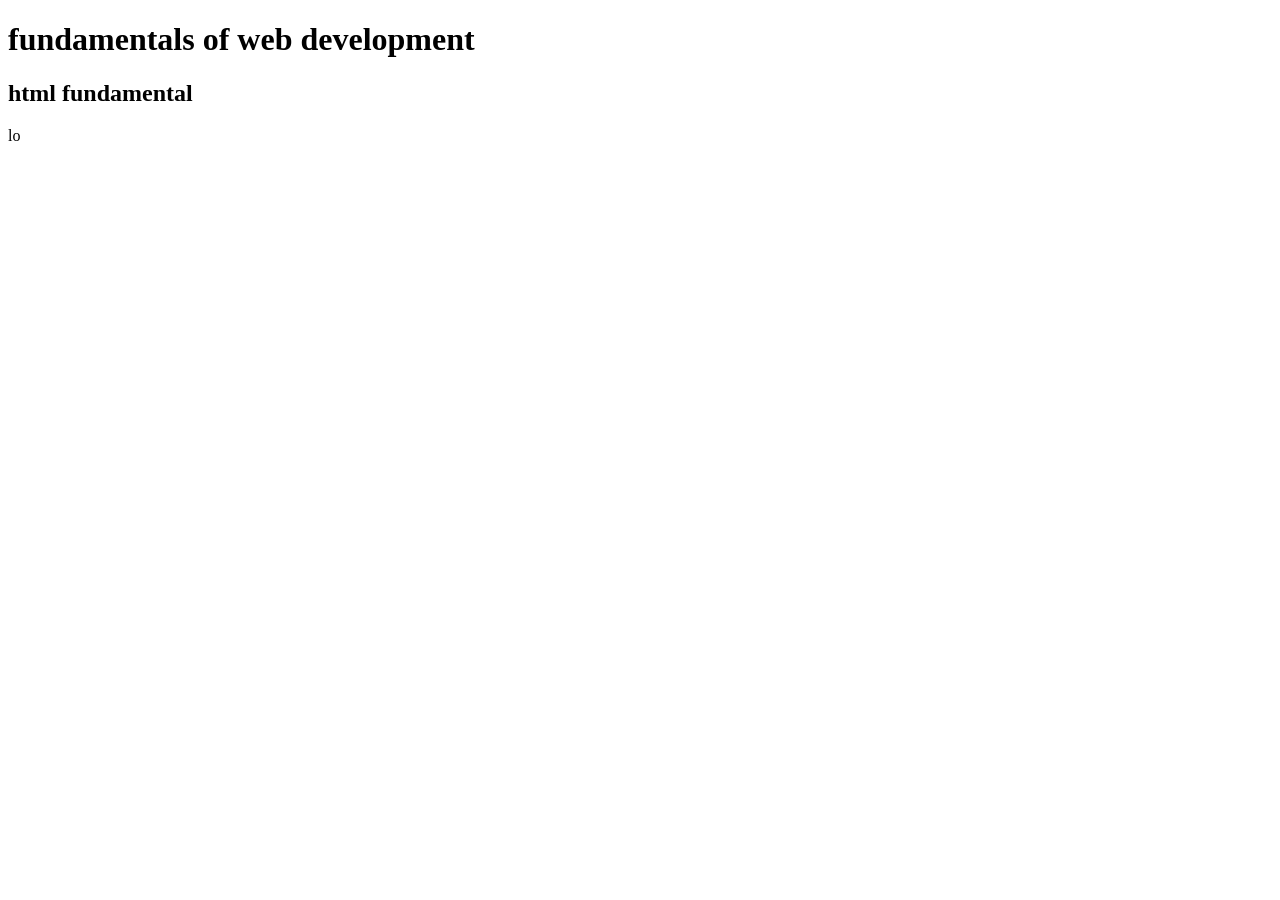
<file: index.html>
<!DOCTYPE html>
<html lang="en">
<head>
    <meta charset="UTF-8">
    <meta name="viewport" content="width=device-width, initial-scale=1.0">
    <title>wed development fundamentals</title>
</head>
<body>
    <h1>fundamentals of web development</h1>

    <h2>html fundamental</h2>
    <p>lo</p>
</body>
</html>
</file>
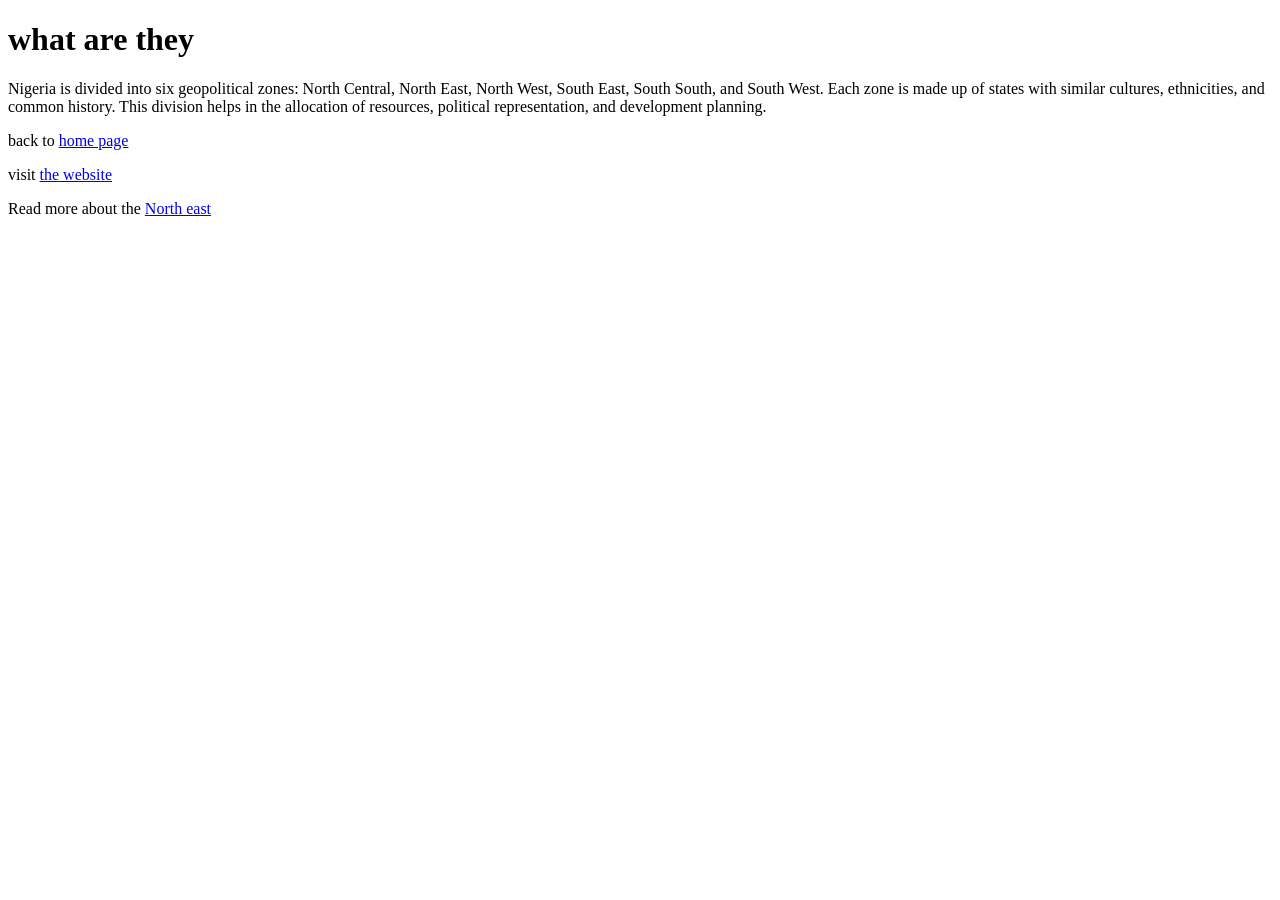
<file: about second.html>
<!DOCTYPE html>
<html lang="en">
<head>
  <meta charset="UTF-8">
  <meta name="viewport" content="width=device-width, initial-scale=1.0">
  <title>About 6 geopolitical zone</title>
</head>
<body>

  <h1>what are they</h1>

  <p>Nigeria is divided into six geopolitical zones: North Central, North East, North West, South East, South South, 
    and South West. Each zone is made up of states with similar cultures, ethnicities, and common history. 
    This division helps in the allocation of resources, political representation, and development planning.</p>
    <p>back to <a href="./second.html">home page</a></p>

    <p>visit <a href="https://en.wikipedia.org/" target="_blank" rel="noopener">the website</a></p>

    <p>Read more about the <a href="./second.html#NE">North east</a></p>
</body>
</html>
</file>
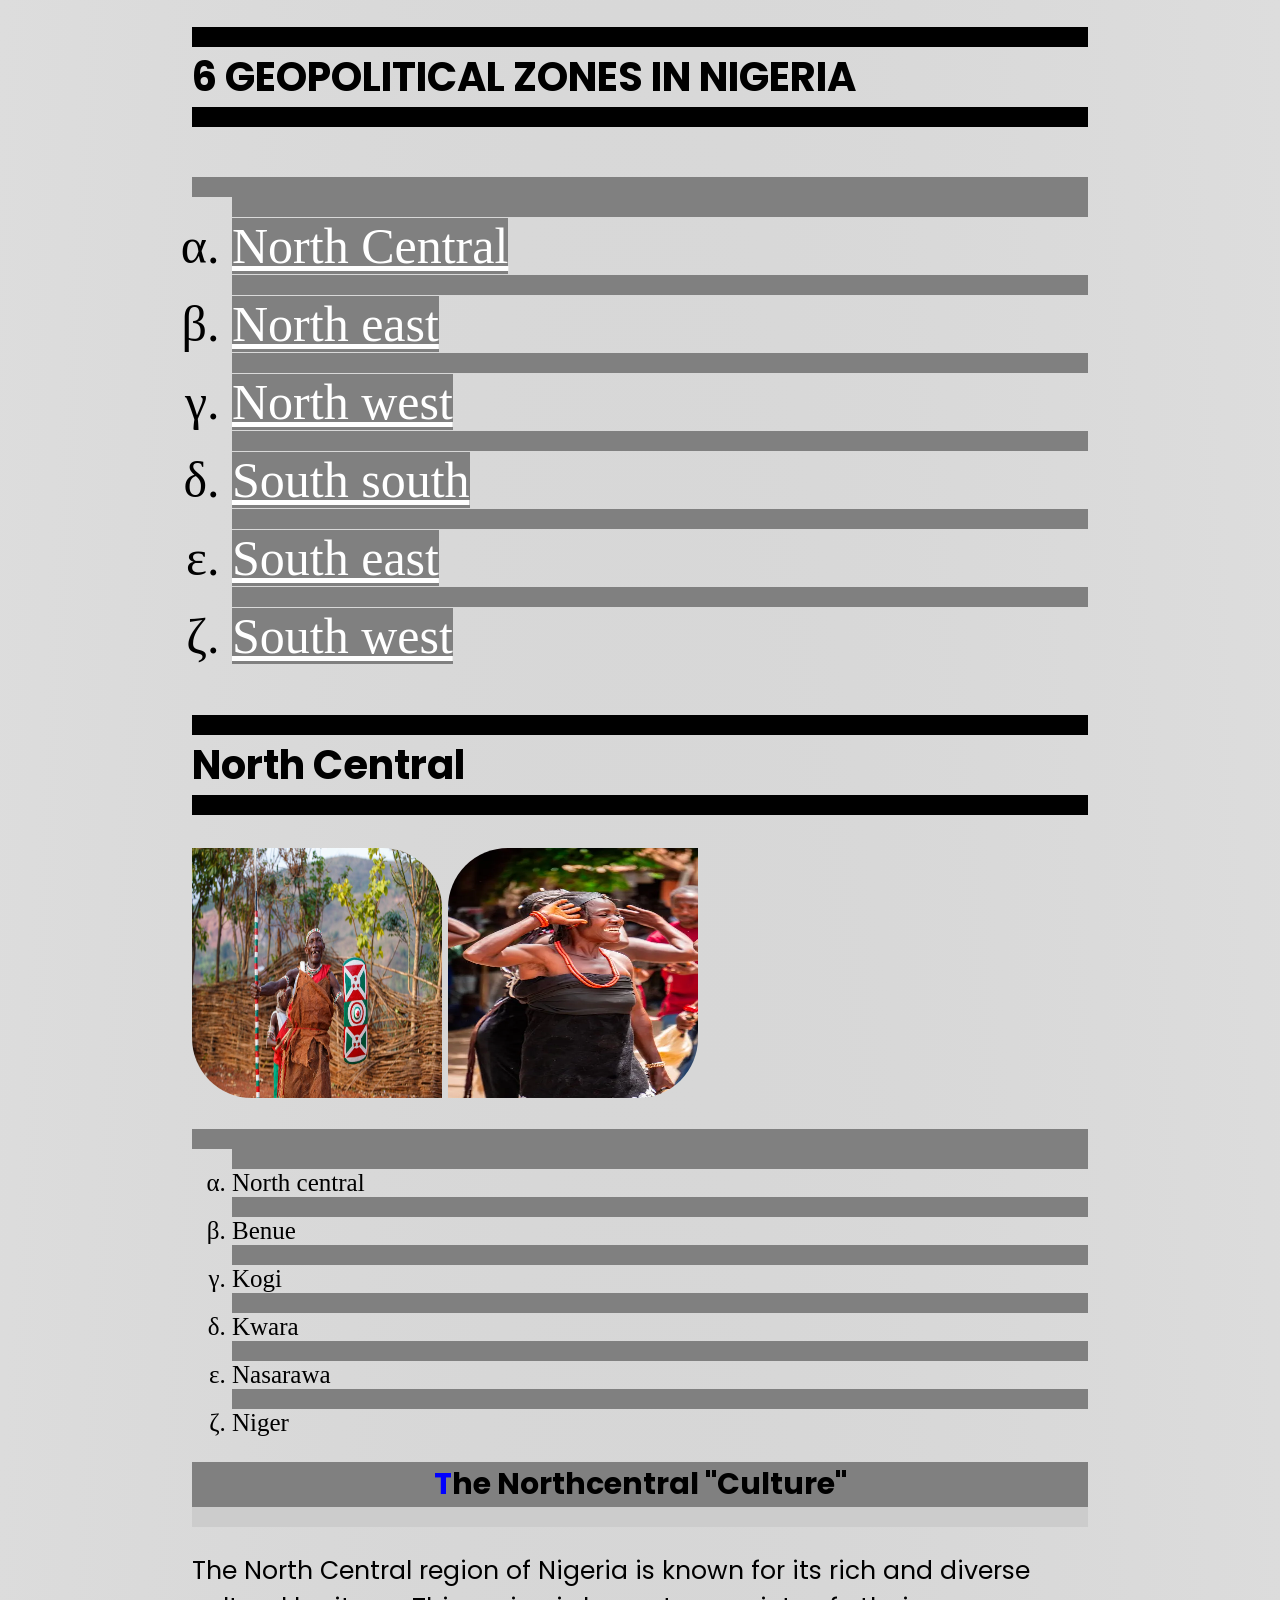
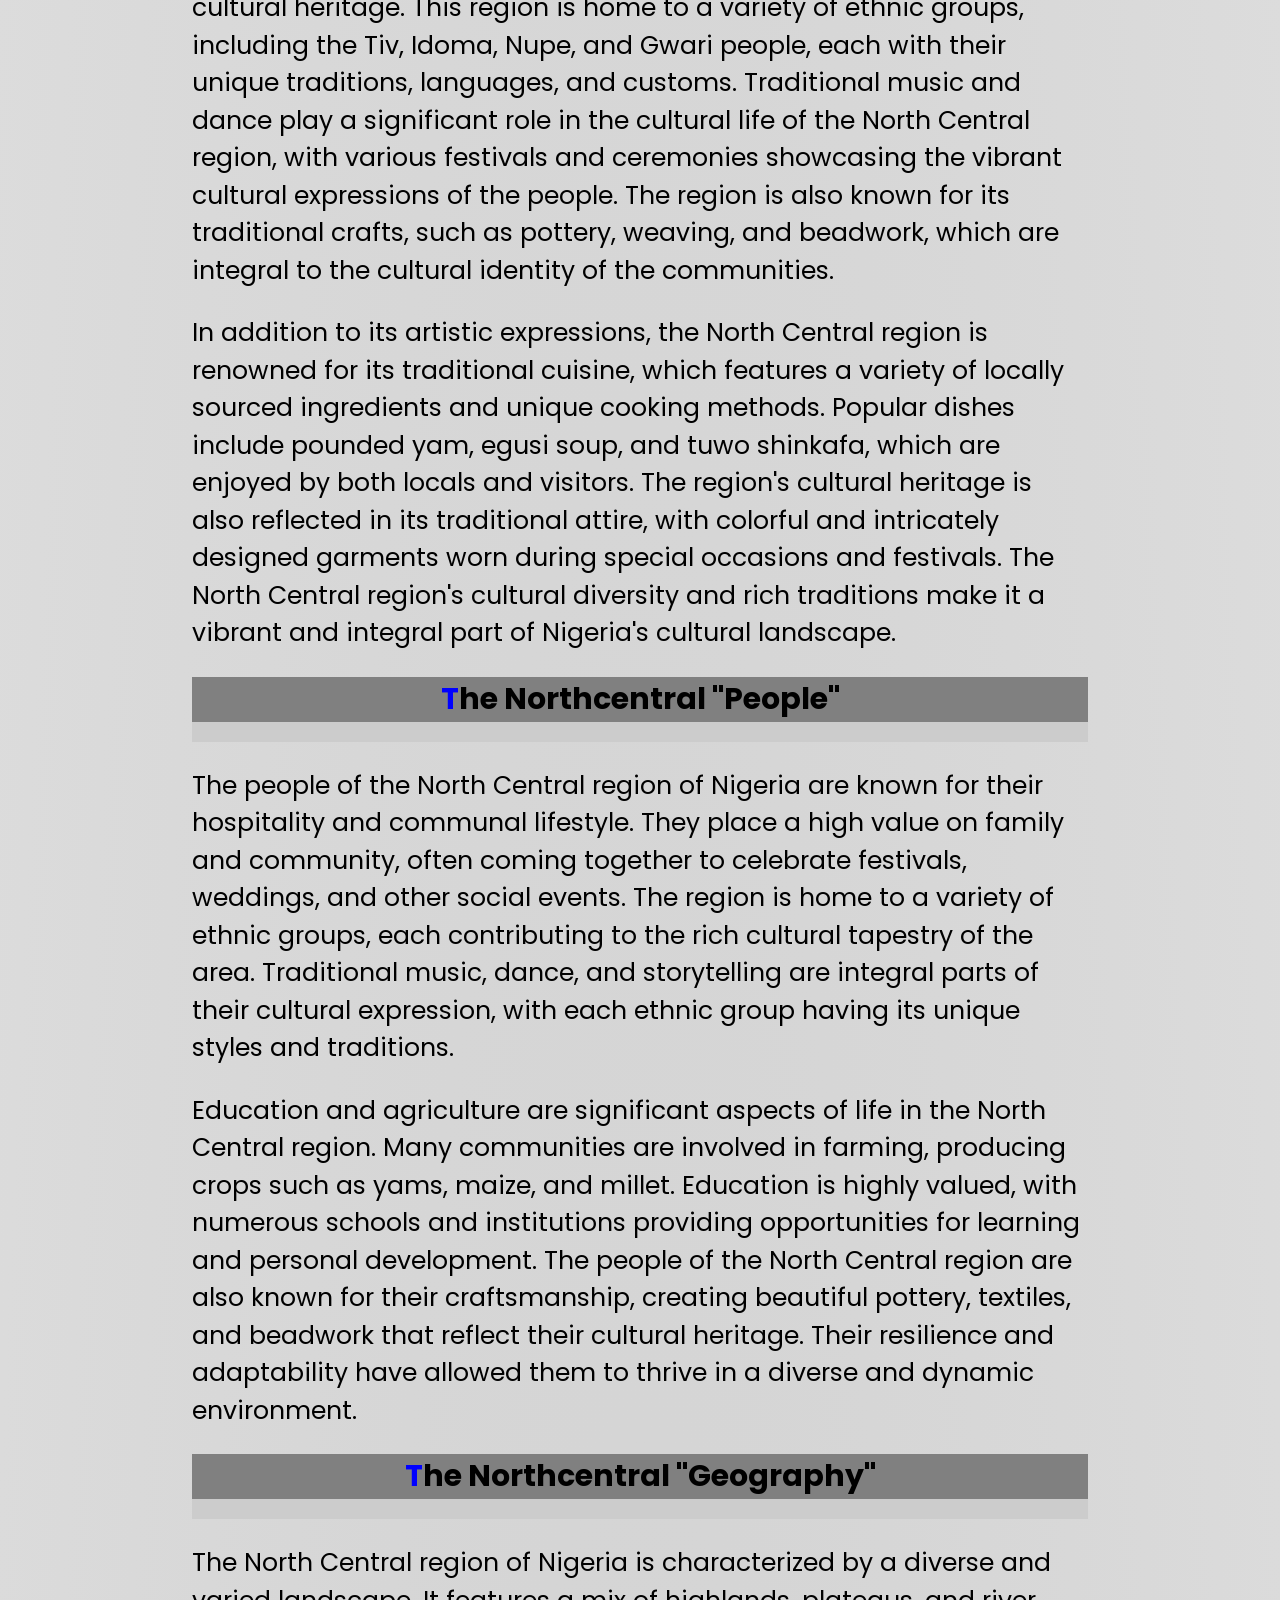
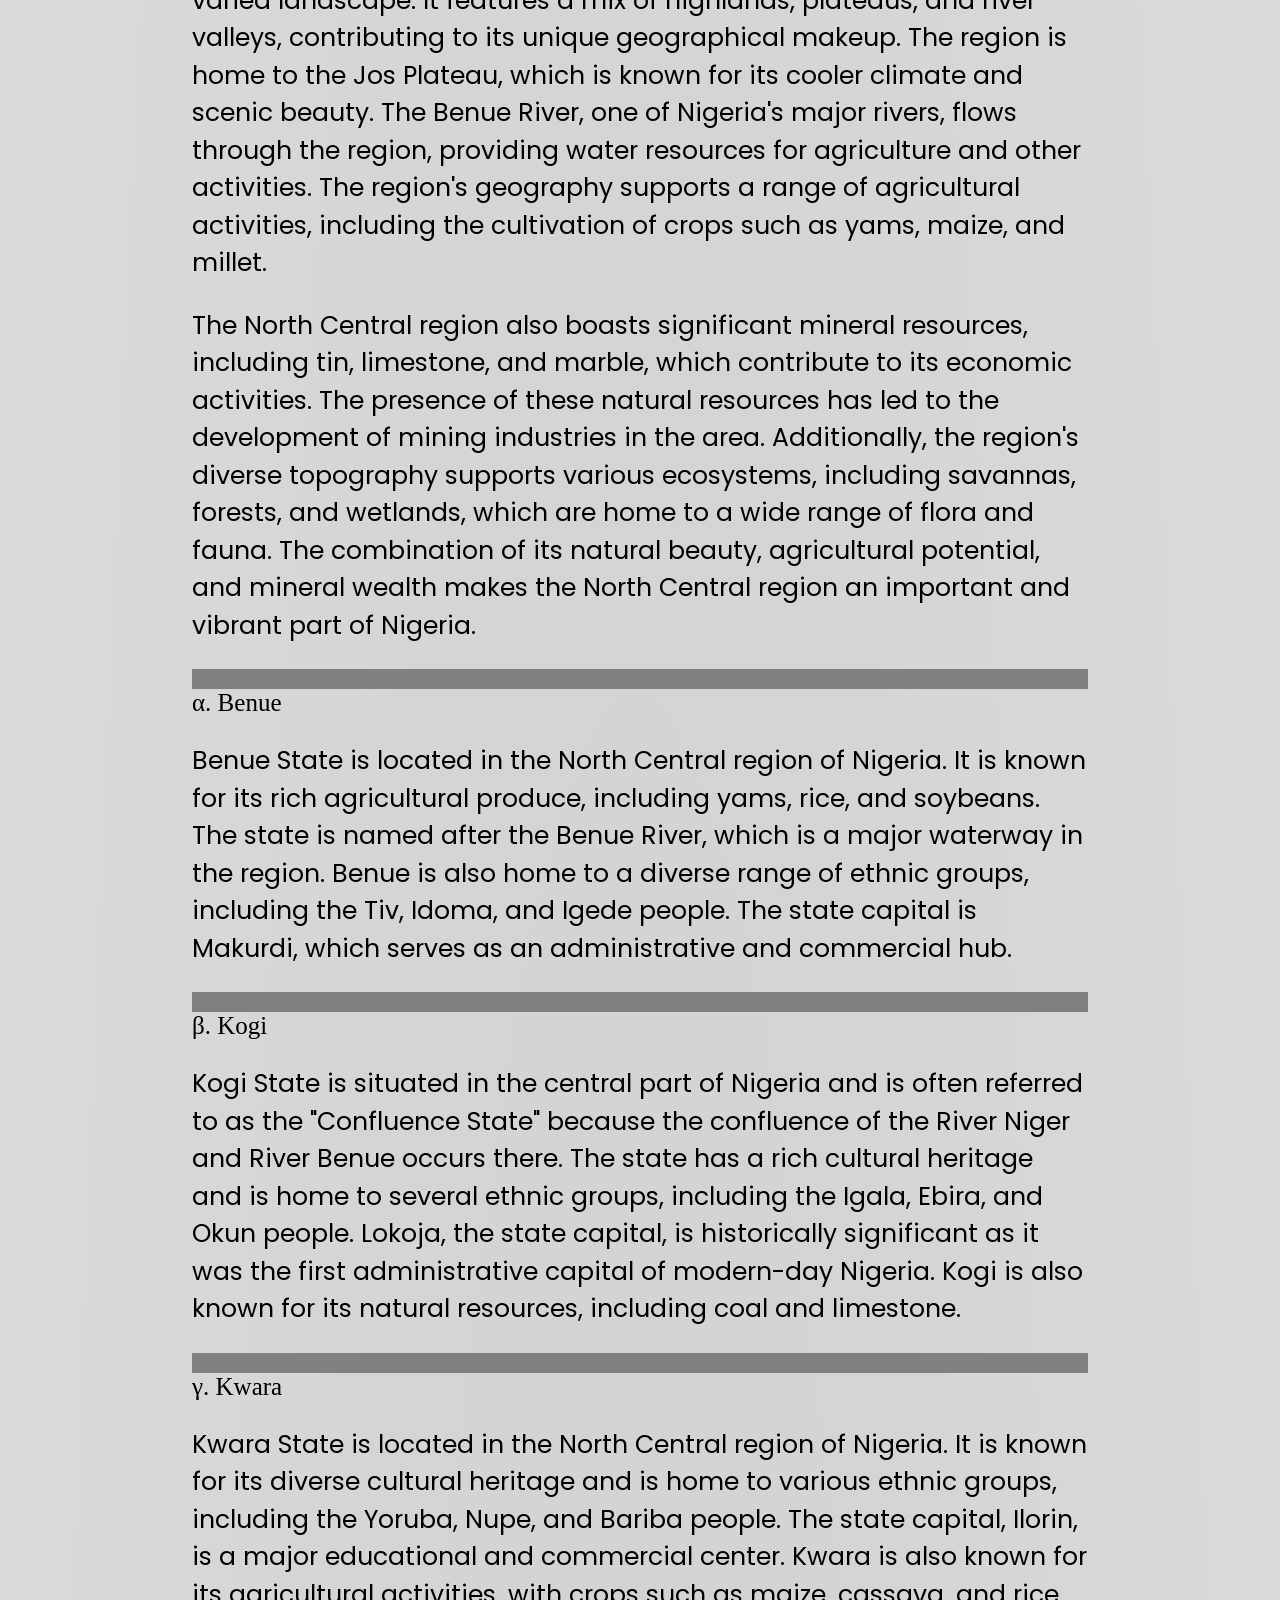
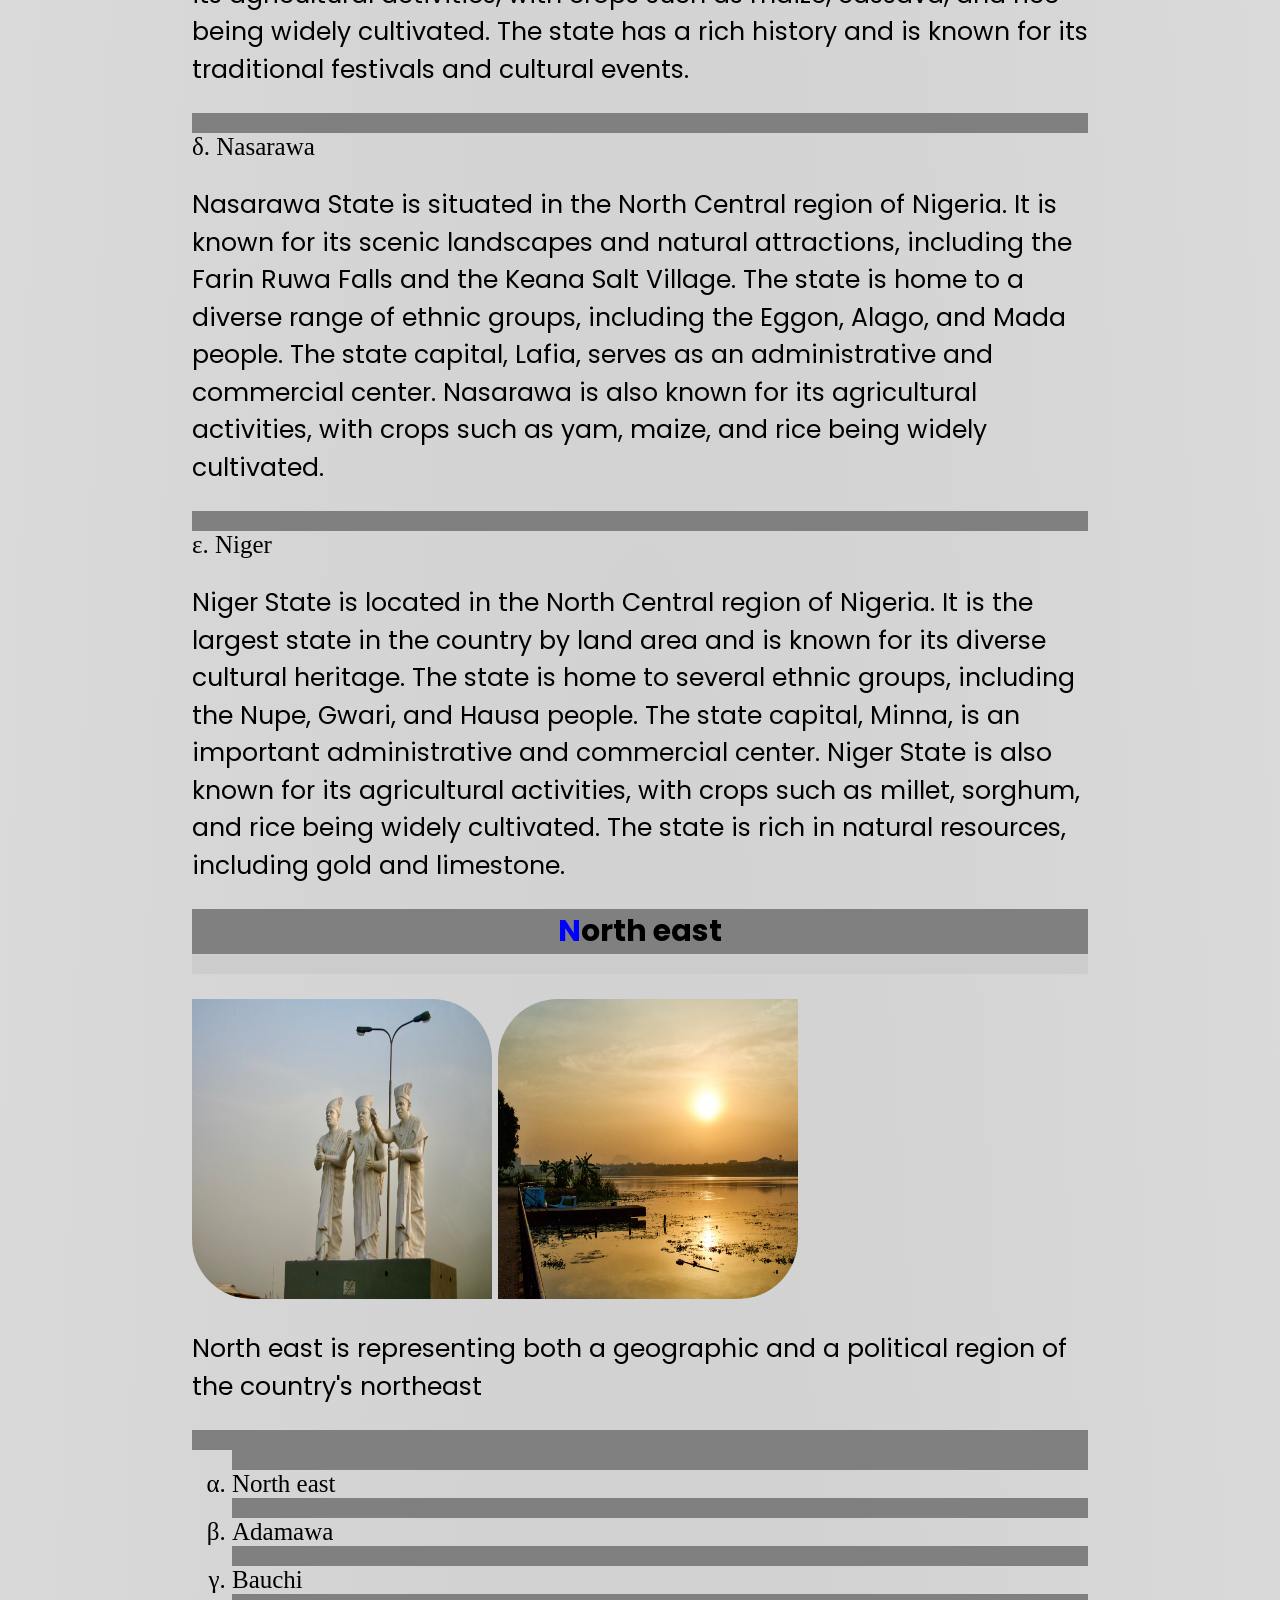
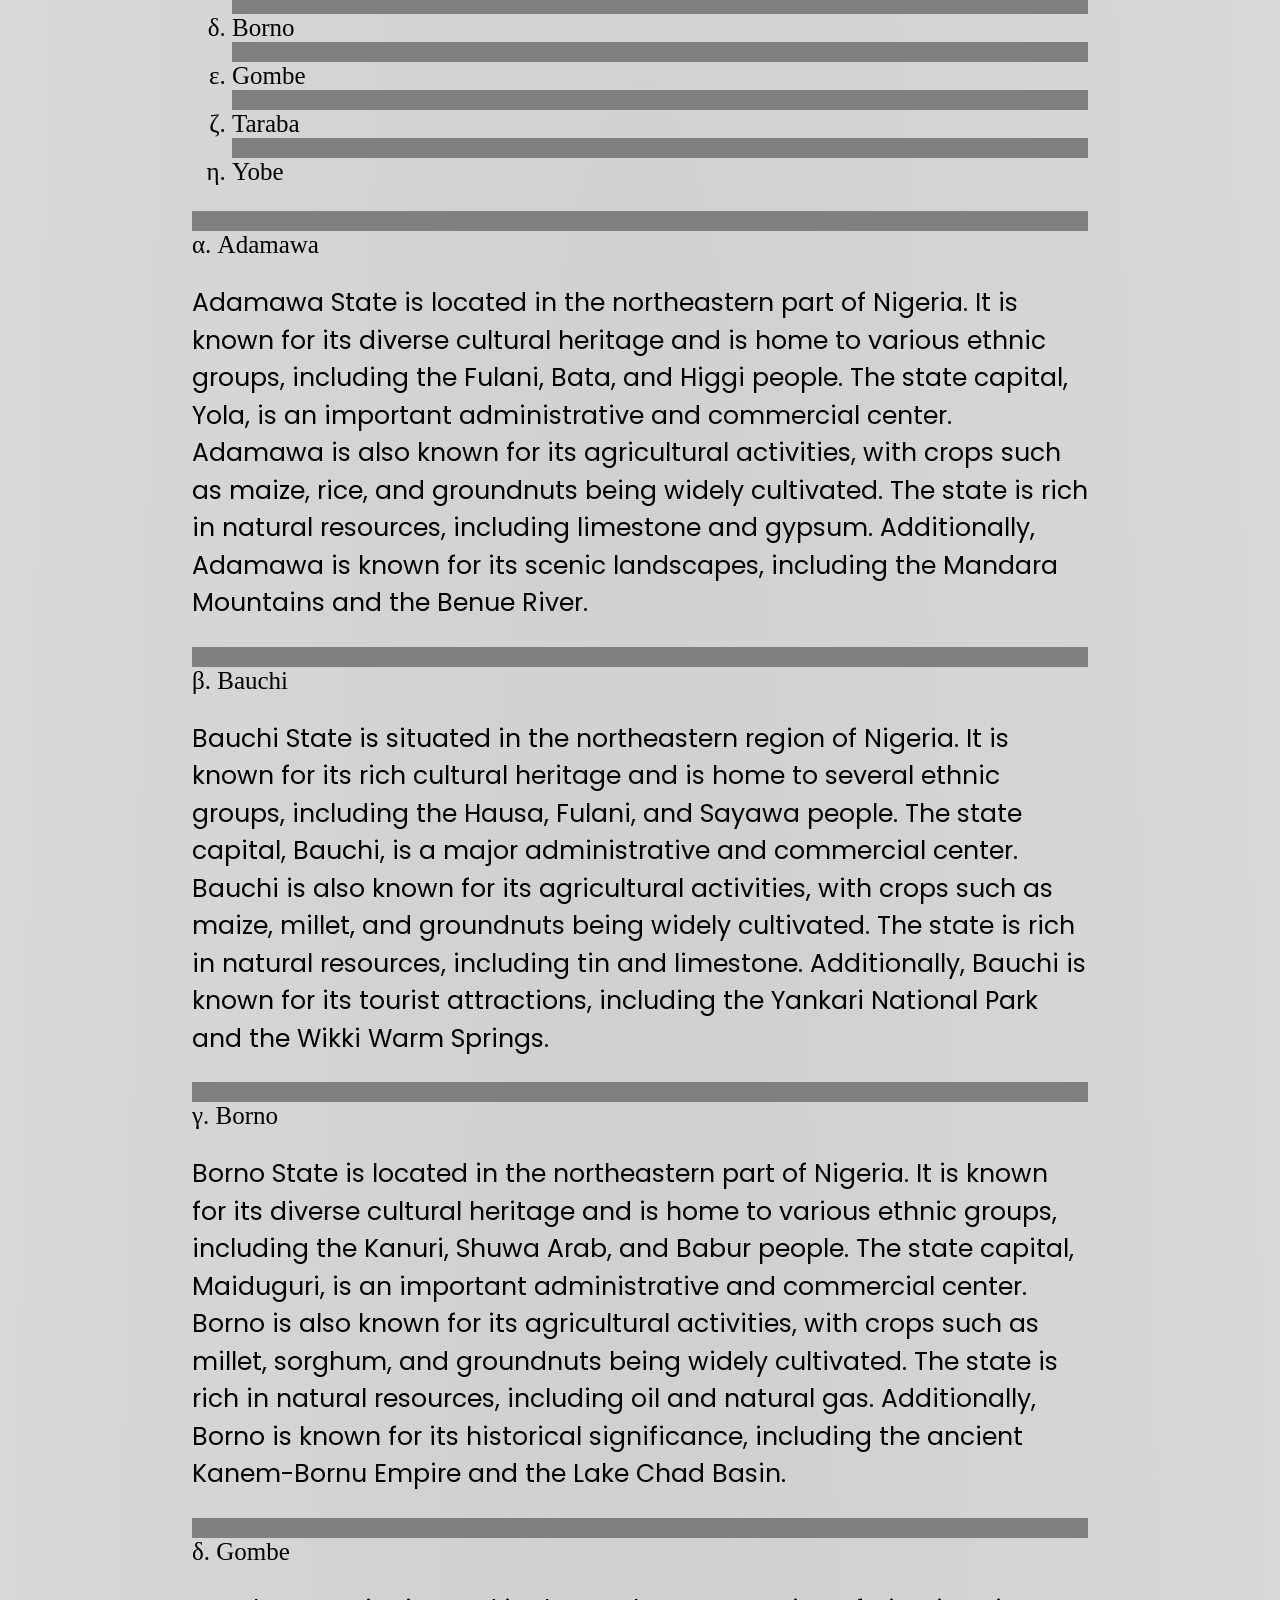
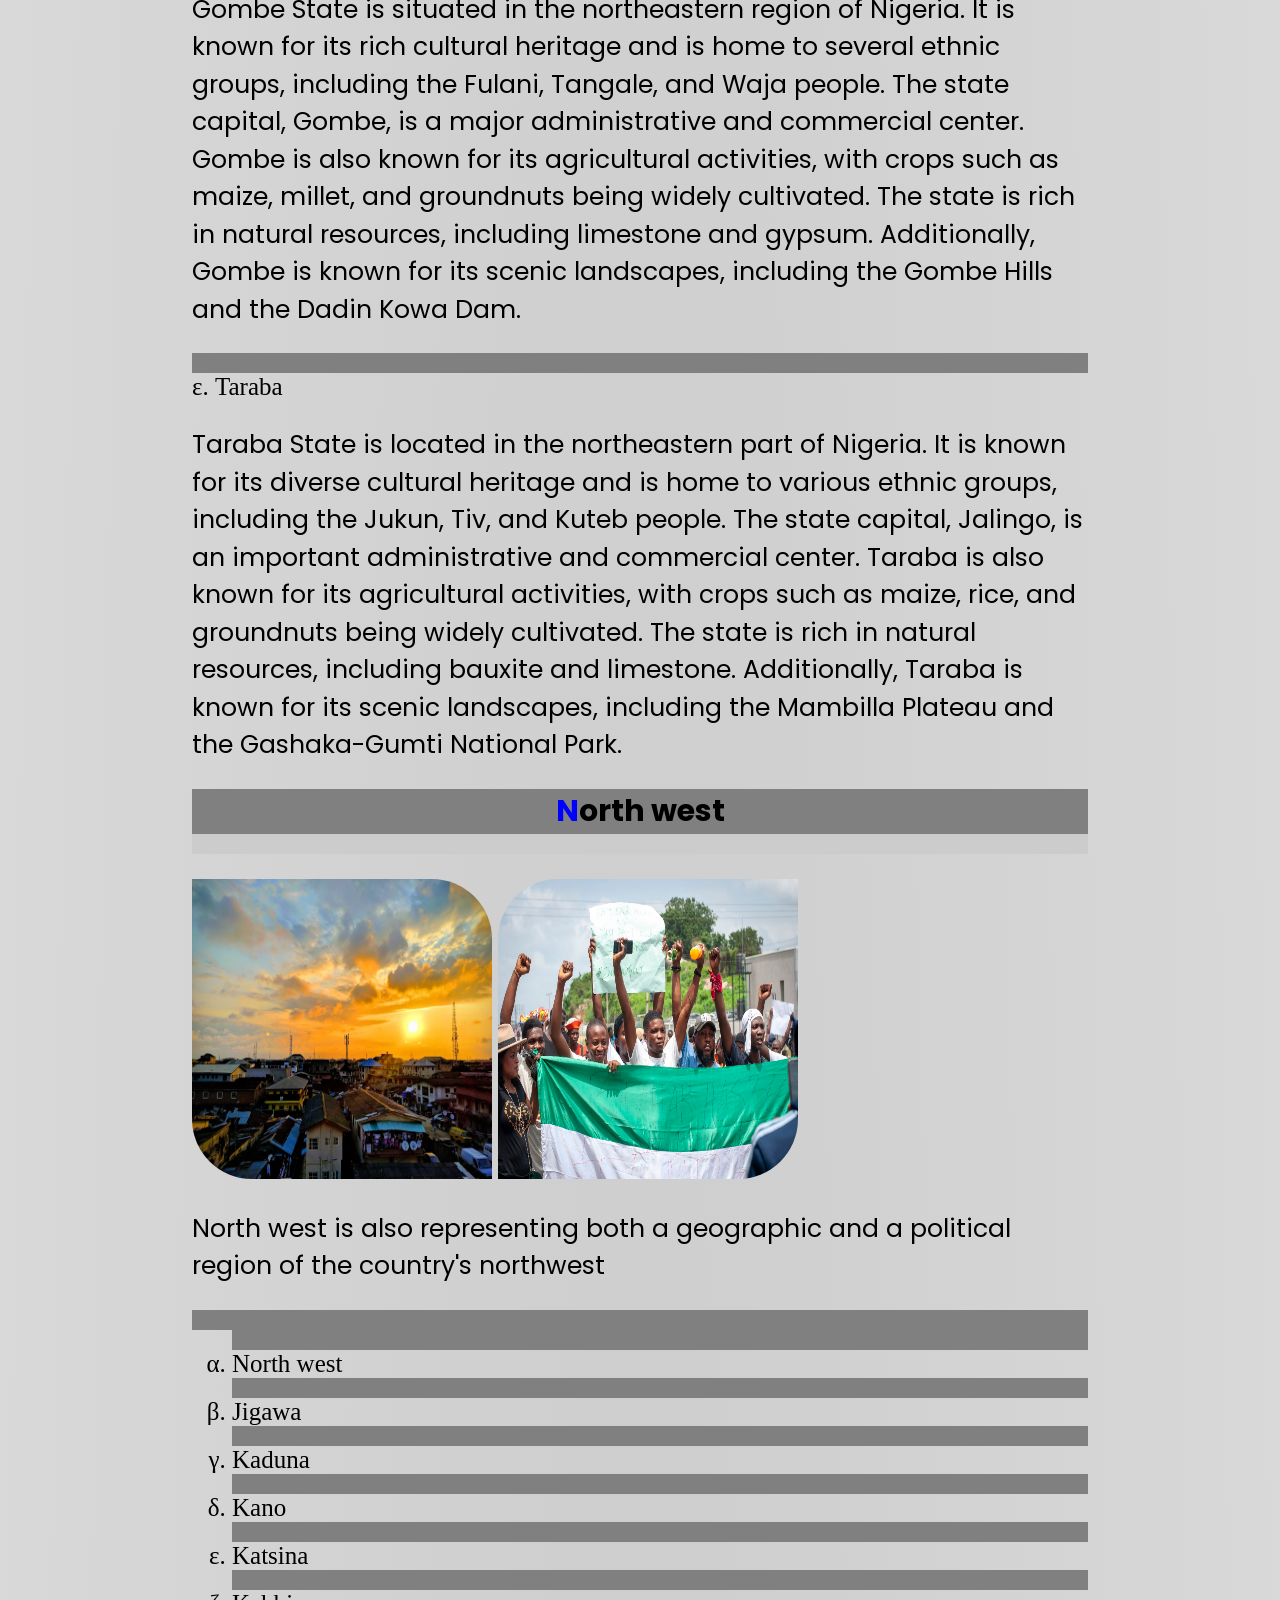
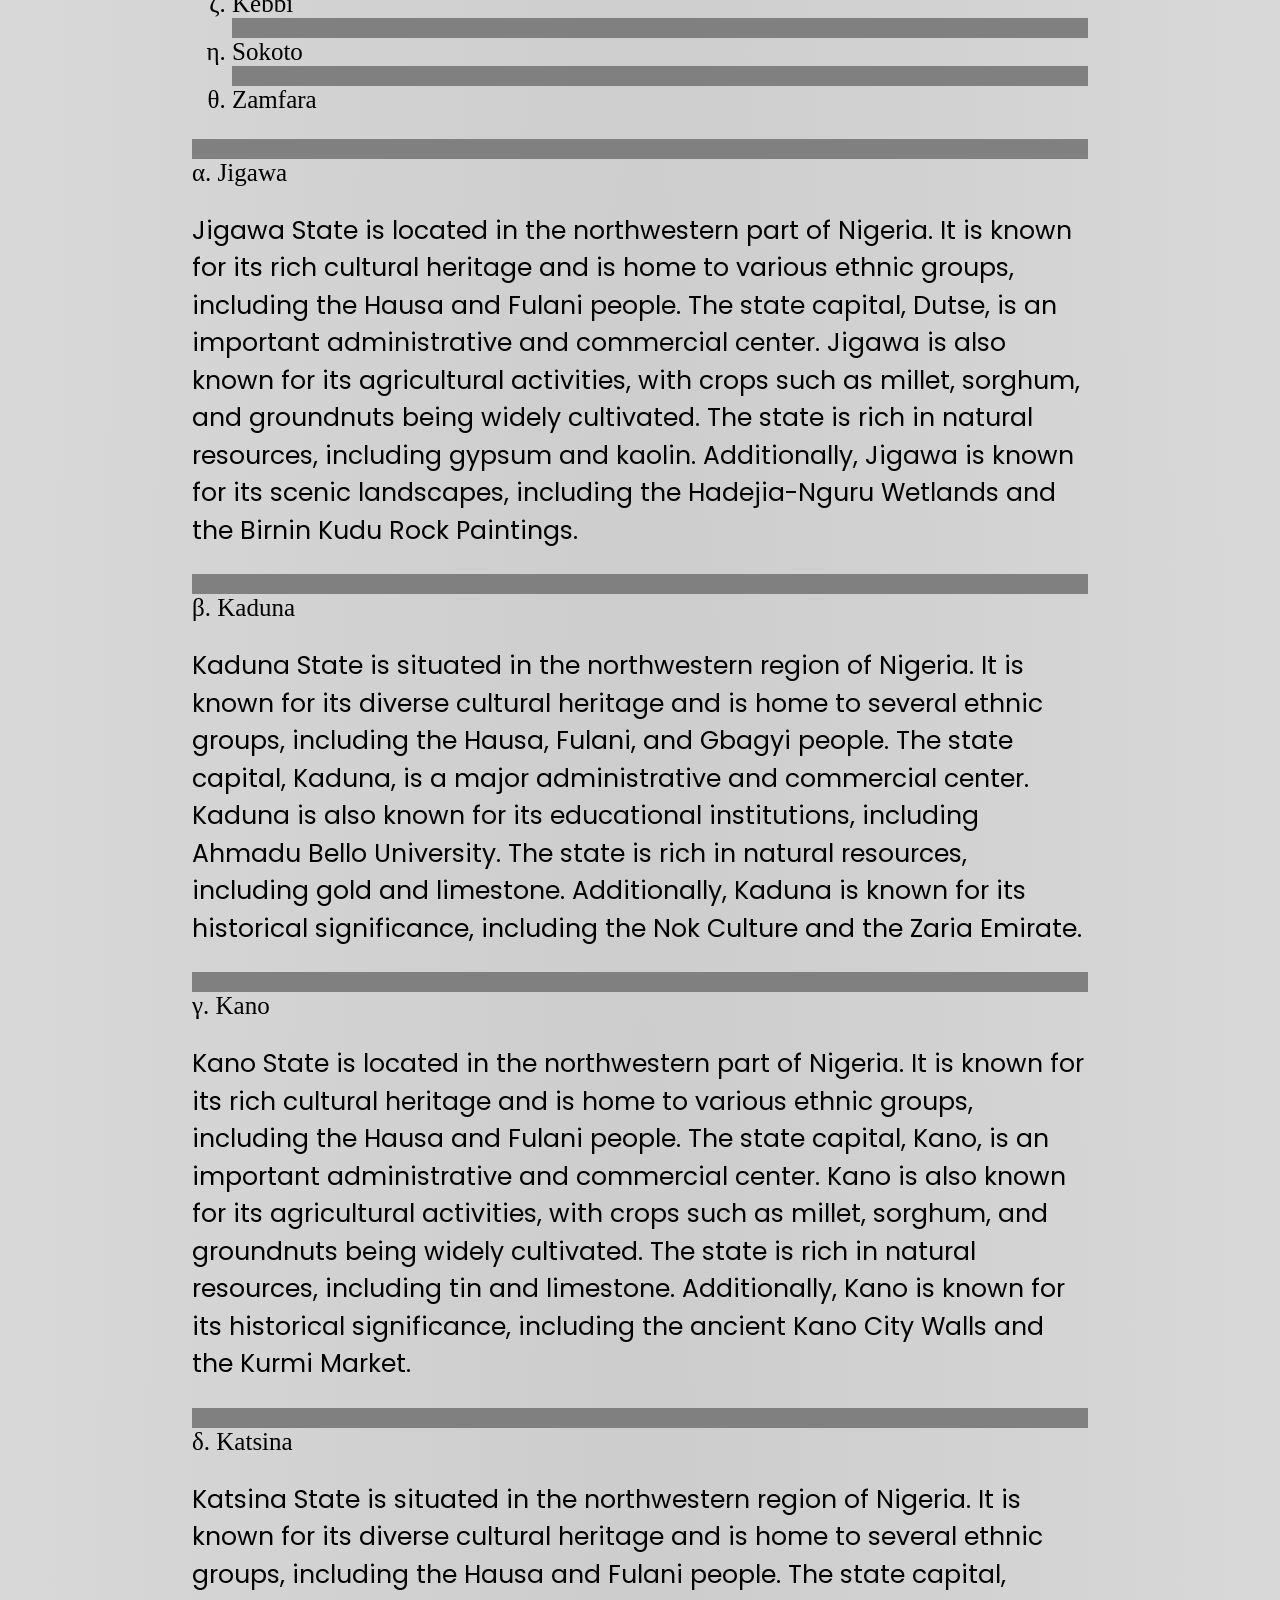
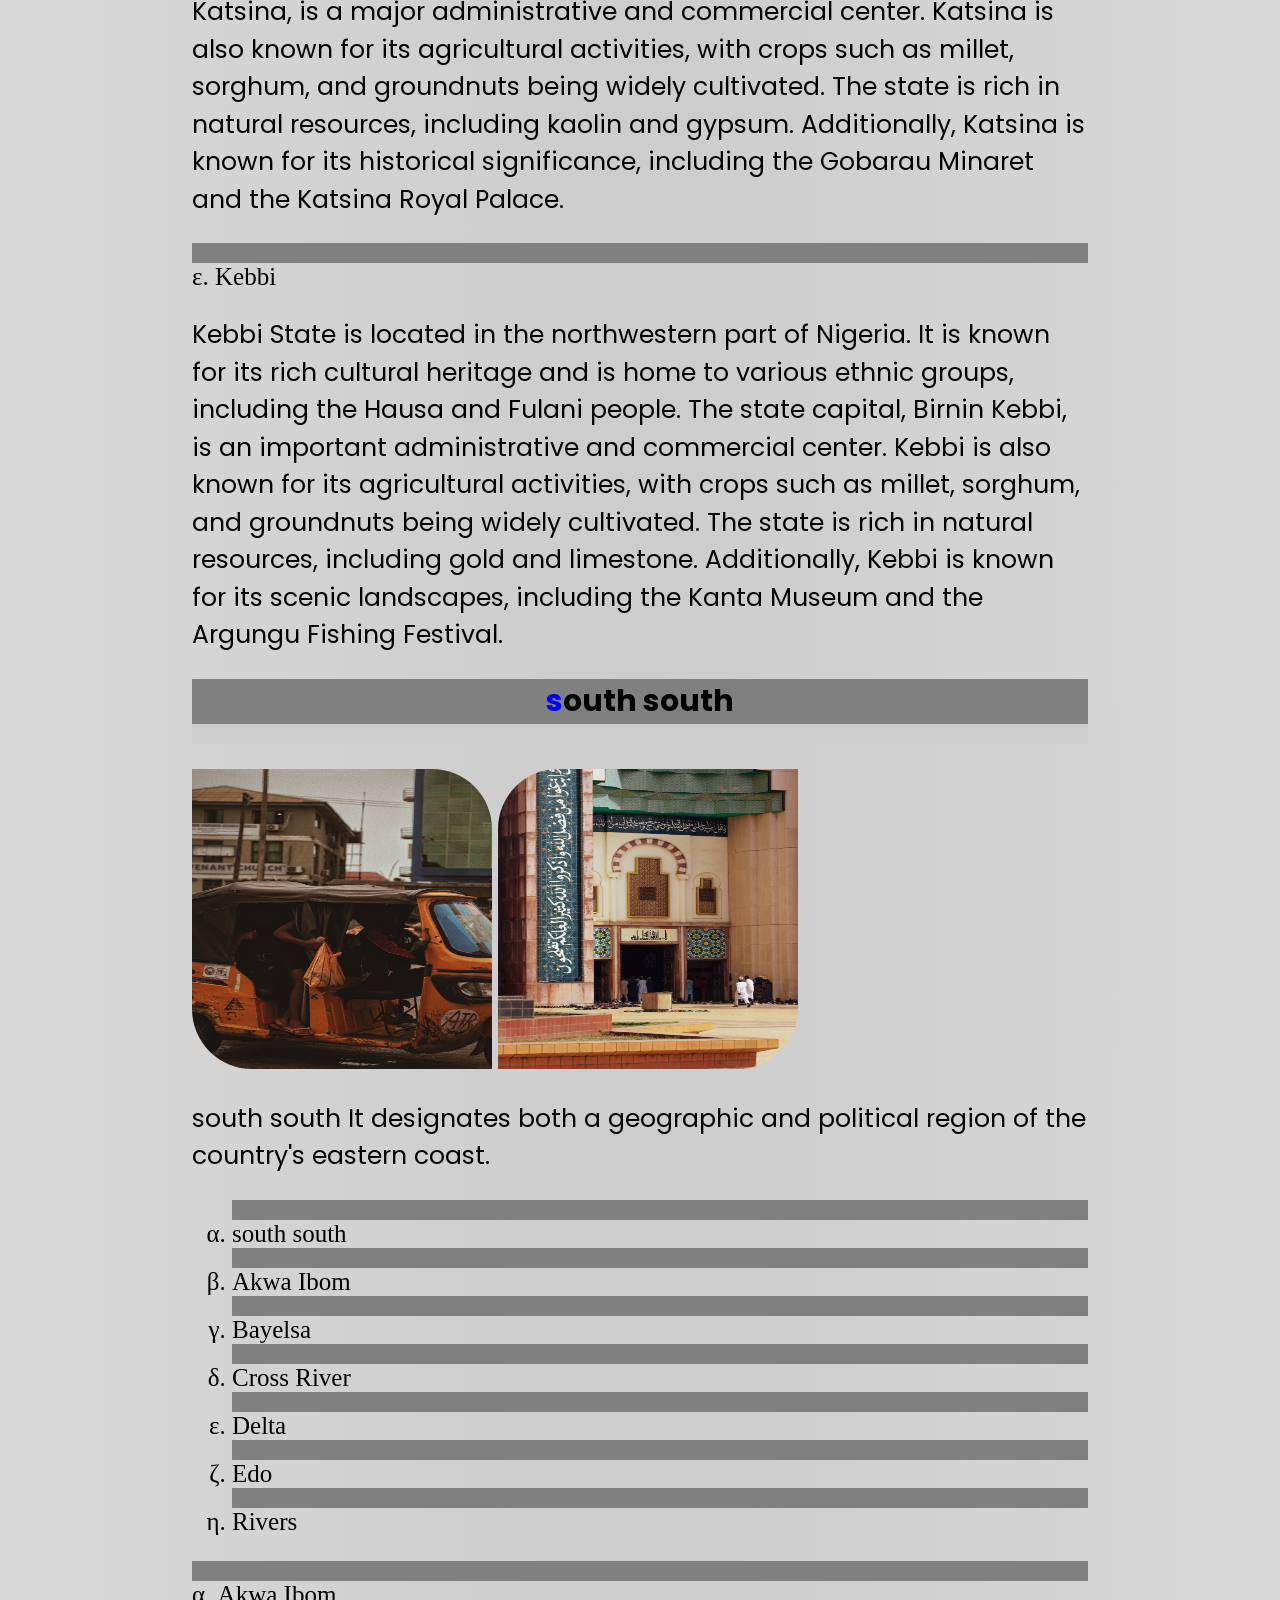
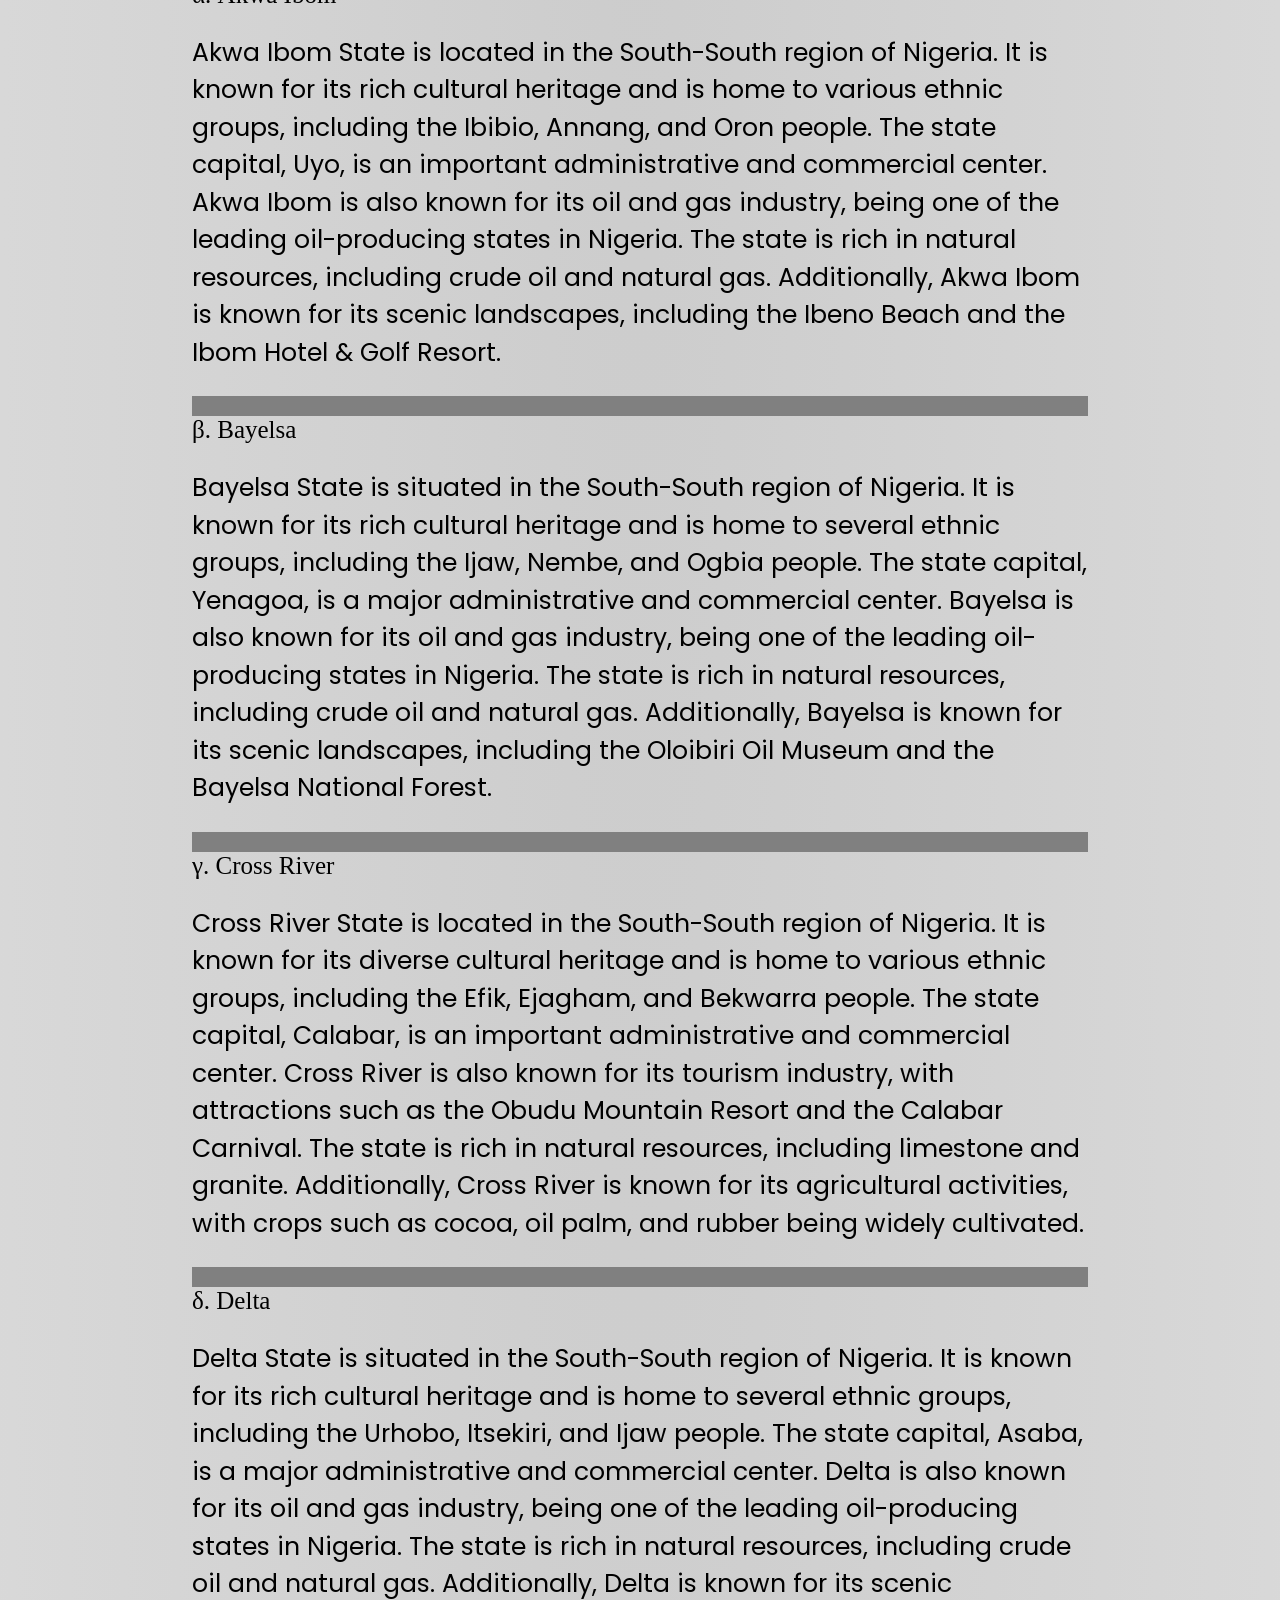
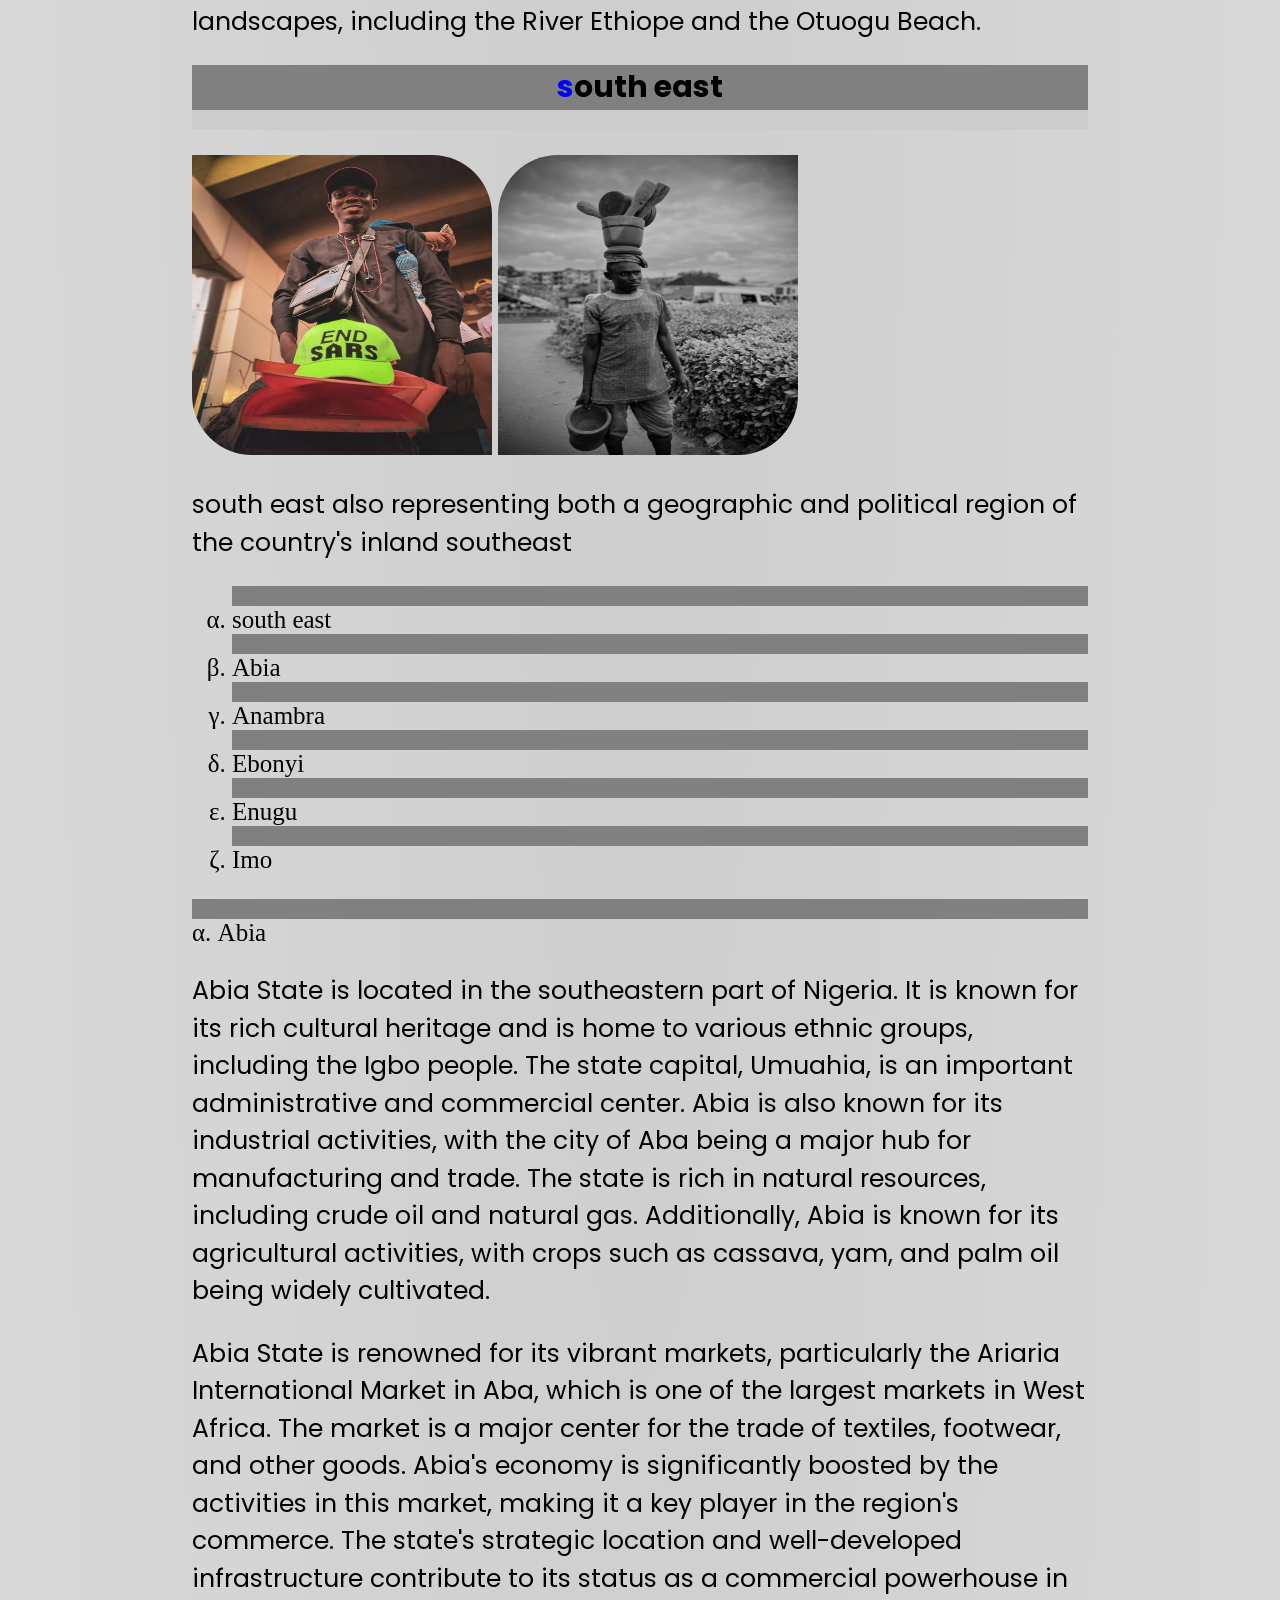
<file: second.html>
<!DOCTYPE html>
<html lang="en">
<head>
    <meta charset="UTF-8">
    <meta name="viewport" content="width=device-width, initial-scale=1.0">
    <title>geopolitical zones in nigeria</title>
    <link rel="stylesheet" href="style.css">
    <link rel="shortcut icon" href="Favicon.Ico.ico" type="image/x-icon">
</head>
<body>
    <h1>6 GEOPOLITICAL ZONES IN NIGERIA</h1>
    
    <ul>
        <li><a href="#NC">North Central</a></li>
        <li><a href="#NE">North east</a></li>
        <li><a href="#NW">North west</a></li>
        <li><a href="#SS">South south</a></li>
        <li><a href="#SE">South east</a></li>
        <li><a href="#SW">South west</a></li>
    </ul>

    <section>
        <h1>North Central</h1>

        <img src="./media/northcent.jpeg" alt="North central building" loading="lazy" title="a man clothed in traditional apparel with culture shield" width="250" height="250">
        <img src="./media/northcentrals.webp" alt="north central" loading="lazy" title="A woman in cultural apparel" width="250" height="250">
        <section id="NC">
            <ul>
               <li>North central</li>
               <li>Benue</li>
               <li>Kogi</li>
               <li>Kwara</li>
               <li>Nasarawa</li>
               <li>Niger</li>
           </ul>           

           <h2>The Northcentral "Culture"</h2>

        <p>The North Central region of Nigeria is known for its rich and diverse cultural heritage. This region is home to a variety of ethnic groups, including the Tiv, Idoma, Nupe, and Gwari people, each with their unique traditions, languages, and customs. Traditional music and dance play a significant role in the cultural life of the North Central region, with various festivals and ceremonies showcasing the vibrant cultural expressions of the people. The region is also known for its traditional crafts, such as pottery, weaving, and beadwork, which are integral to the cultural identity of the communities.</p>

        <p>In addition to its artistic expressions, the North Central region is renowned for its traditional cuisine, which features a variety of locally sourced ingredients and unique cooking methods. Popular dishes include pounded yam, egusi soup, and tuwo shinkafa, which are enjoyed by both locals and visitors. The region's cultural heritage is also reflected in its traditional attire, with colorful and intricately designed garments worn during special occasions and festivals. The North Central region's cultural diversity and rich traditions make it a vibrant and integral part of Nigeria's cultural landscape.</p>

        <h2> The Northcentral "People"</h2>

        <p>The people of the North Central region of Nigeria are known for their hospitality and communal lifestyle. They place a high value on family and community, often coming together to celebrate festivals, weddings, and other social events. The region is home to a variety of ethnic groups, each contributing to the rich cultural tapestry of the area. Traditional music, dance, and storytelling are integral parts of their cultural expression, with each ethnic group having its unique styles and traditions.</p>

        <p>Education and agriculture are significant aspects of life in the North Central region. Many communities are involved in farming, producing crops such as yams, maize, and millet. Education is highly valued, with numerous schools and institutions providing opportunities for learning and personal development. The people of the North Central region are also known for their craftsmanship, creating beautiful pottery, textiles, and beadwork that reflect their cultural heritage. Their resilience and adaptability have allowed them to thrive in a diverse and dynamic environment.</p>

        <h2> The Northcentral "Geography"</h2>

        <p>The North Central region of Nigeria is characterized by a diverse and varied landscape. It features a mix of highlands, plateaus, and river valleys, contributing to its unique geographical makeup. The region is home to the Jos Plateau, which is known for its cooler climate and scenic beauty. The Benue River, one of Nigeria's major rivers, flows through the region, providing water resources for agriculture and other activities. The region's geography supports a range of agricultural activities, including the cultivation of crops such as yams, maize, and millet.</p>

        <p>The North Central region also boasts significant mineral resources, including tin, limestone, and marble, which contribute to its economic activities. The presence of these natural resources has led to the development of mining industries in the area. Additionally, the region's diverse topography supports various ecosystems, including savannas, forests, and wetlands, which are home to a wide range of flora and fauna. The combination of its natural beauty, agricultural potential, and mineral wealth makes the North Central region an important and vibrant part of Nigeria.</p>
               <li>Benue</li>
               <p>Benue State is located in the North Central region of Nigeria. It is known for its rich agricultural produce, including yams, rice, and soybeans. The state is named after the Benue River, which is a major waterway in the region. Benue is also home to a diverse range of ethnic groups, including the Tiv, Idoma, and Igede people. The state capital is Makurdi, which serves as an administrative and commercial hub.</p>
               
               <li>Kogi</li>
               <p>Kogi State is situated in the central part of Nigeria and is often referred to as the "Confluence State" because the confluence of the River Niger and River Benue occurs there. The state has a rich cultural heritage and is home to several ethnic groups, including the Igala, Ebira, and Okun people. Lokoja, the state capital, is historically significant as it was the first administrative capital of modern-day Nigeria. Kogi is also known for its natural resources, including coal and limestone.</p>
               
               <li>Kwara</li>
               <p>Kwara State is located in the North Central region of Nigeria. It is known for its diverse cultural heritage and is home to various ethnic groups, including the Yoruba, Nupe, and Bariba people. The state capital, Ilorin, is a major educational and commercial center. Kwara is also known for its agricultural activities, with crops such as maize, cassava, and rice being widely cultivated. The state has a rich history and is known for its traditional festivals and cultural events.</p>
               
               <li>Nasarawa</li>
               <p>Nasarawa State is situated in the North Central region of Nigeria. It is known for its scenic landscapes and natural attractions, including the Farin Ruwa Falls and the Keana Salt Village. The state is home to a diverse range of ethnic groups, including the Eggon, Alago, and Mada people. The state capital, Lafia, serves as an administrative and commercial center. Nasarawa is also known for its agricultural activities, with crops such as yam, maize, and rice being widely cultivated.</p>
               
               <li>Niger</li>
               <p>Niger State is located in the North Central region of Nigeria. It is the largest state in the country by land area and 
                   is known for its diverse cultural heritage. The state is home to several ethnic groups, including the Nupe, Gwari, and Hausa people. The state capital, Minna, is an important administrative and commercial center. Niger State is also known for its agricultural activities, with crops such as millet, sorghum, and rice being widely cultivated. The state is rich in natural resources, including gold and limestone.</p>
               
               
            </ul>
           </section>
       

        <h2>North east</h2>
        <img src="./media/north east!.avif" alt="North east" loading="lazy" title="North east" width="300" height="300">
        <img src="./media/north east.avif" alt="North east" loading="lazy" title="North east" width="300" height="300">

        <p>North east is representing both a geographic and a political region of the country's northeast</p>

        <section id="NE">
            <ul>
                <li>North east</li>
                <li>Adamawa</li>
                <li>Bauchi</li>
                <li>Borno</li>
                <li>Gombe</li>
                <li>Taraba</li>
                <li>Yobe</li>
            </ul>
            <li>Adamawa</li>
            <p>Adamawa State is located in the northeastern part of Nigeria. It is known for its diverse cultural heritage and is home to various ethnic groups, including the Fulani, Bata, and Higgi people. The state capital, Yola, is an important administrative and commercial center. Adamawa is also known for its agricultural activities, with crops such as maize, rice, and groundnuts being widely cultivated. The state is rich in natural resources, including limestone and gypsum. Additionally, Adamawa is known for its scenic landscapes, including the Mandara Mountains and the Benue River.</p>
            
        <li>Bauchi</li>
        <p>Bauchi State is situated in the northeastern region of Nigeria. It is known for its rich cultural heritage and is home to several ethnic groups, including the Hausa, Fulani, and Sayawa people. The state capital, Bauchi, is a major administrative and commercial center. Bauchi is also known for its agricultural activities, with crops such as maize, millet, and groundnuts being widely cultivated. The state is rich in natural resources, including tin and limestone. Additionally, Bauchi is known for its tourist attractions, including the Yankari National Park and the Wikki Warm Springs.</p>
    
        <li>Borno</li>
        <p>Borno State is located in the northeastern part of Nigeria. It is known for its diverse cultural heritage and is home to various ethnic groups, including the Kanuri, Shuwa Arab, and Babur people. The state capital, Maiduguri, is an important administrative and commercial center. Borno is also known for its agricultural activities, with crops such as millet, sorghum, and groundnuts being widely cultivated. The state is rich in natural resources, including oil and natural gas. Additionally, Borno is known for its historical significance, including the ancient Kanem-Bornu Empire and the Lake Chad Basin.</p>
    
        <li>Gombe</li>
        <p>Gombe State is situated in the northeastern region of Nigeria. It is known for its rich cultural heritage and is home to several ethnic groups, including the Fulani, Tangale, and Waja people. The state capital, Gombe, is a major administrative and commercial center. Gombe is also known for its agricultural activities, with crops such as maize, millet, and groundnuts being widely cultivated. The state is rich in natural resources, including limestone and gypsum. Additionally, Gombe is known for its scenic landscapes, including the Gombe Hills and the Dadin Kowa Dam.</p>
    
        <li>Taraba</li>
        <p>Taraba State is located in the northeastern part of Nigeria. It is known for its diverse cultural heritage and is home to various ethnic groups, including the Jukun, Tiv, and Kuteb people. The state capital, Jalingo, is an important administrative and commercial center. Taraba is also known for its agricultural activities, with crops such as maize, rice, and groundnuts being widely cultivated. The state is rich in natural resources, including bauxite and limestone. Additionally, Taraba is known for its scenic landscapes, including the Mambilla Plateau and the Gashaka-Gumti National Park.</p>
    
    </section>
    

        <h2>North west</h2>
        <img src="./media/north west.avif" alt="north west zone" loading="lazy" title="north west zone" width="300" height="300">
        <img src="./media/northwest.avif" alt="north west" loading="lazy" title="north west" width="300" height="300">
        <p>North west is also representing both a geographic and a political region of the country's northwest</p>

        <section id="NW">
            <ul>
                <li>North west</li>
                <li>Jigawa</li
                    >
            
                <li>Kaduna</li>
                <li>Kano</li>
                <li>Katsina</li>
                <li>Kebbi</li>
                <li>Sokoto</li>
                <li>Zamfara</li>
            </ul>
            <li>Jigawa</li>
            <p>Jigawa State is located in the northwestern part of Nigeria. It is known for its rich cultural heritage and is home to various ethnic groups, including the Hausa and Fulani people. The state capital, Dutse, is an important administrative and commercial center. Jigawa is also known for its agricultural activities, with crops such as millet, sorghum, and groundnuts being widely cultivated. The state is rich in natural resources, including gypsum and kaolin. Additionally, Jigawa is known for its scenic landscapes, including the Hadejia-Nguru Wetlands and the Birnin Kudu Rock Paintings.</p>
    
        <li>Kaduna</li>
        <p>Kaduna State is situated in the northwestern region of Nigeria. It is known for its diverse cultural heritage and is home to several ethnic groups, including the Hausa, Fulani, and Gbagyi people. The state capital, Kaduna, is a major administrative and commercial center. Kaduna is also known for its educational institutions, including Ahmadu Bello University. The state is rich in natural resources, including gold and limestone. Additionally, Kaduna is known for its historical significance, including the Nok Culture and the Zaria Emirate.</p>
        
        <li>Kano</li>
        <p>Kano State is located in the northwestern part of Nigeria. It is known for its rich cultural heritage and is home to various ethnic groups, including the Hausa and Fulani people. The state capital, Kano, is an important administrative and commercial center. Kano is also known for its agricultural activities, with crops such as millet, sorghum, and groundnuts being widely cultivated. The state is rich in natural resources, including tin and limestone. Additionally, Kano is known for its historical significance, including the ancient Kano City Walls and the Kurmi Market.</p>
    
        <li>Katsina</li>
        <p>Katsina State is situated in the northwestern region of Nigeria. It is known for its diverse cultural heritage and is home to several ethnic groups, including the Hausa and Fulani people. The state capital, Katsina, is a major administrative and commercial center. Katsina is also known for its agricultural activities, with crops such as millet, sorghum, and groundnuts being widely cultivated. The state is rich in natural resources, including kaolin and gypsum. Additionally, Katsina is known for its historical significance, including the Gobarau Minaret and the Katsina Royal Palace.</p>
    
        <li>Kebbi</li>
        <p>Kebbi State is located in the northwestern part of Nigeria. It is known for its rich cultural heritage and is home to various ethnic groups, including the Hausa and Fulani people. The state capital, Birnin Kebbi, is an important administrative and commercial center. Kebbi is also known for its agricultural activities, with crops such as millet, sorghum, and groundnuts being widely cultivated. The state is rich in natural resources, including gold and limestone. Additionally, Kebbi is known for its scenic landscapes, including the Kanta Museum and the Argungu Fishing Festival.</p>
        
    </section>


        <h2>south south</h2>
        <img src="./media/south south.avif" alt="south south" loading="lazy" title="south south" width="300" height="300">
        <img src="./media/southsouth.avif" alt="souths zone" loading="lazy" title="souths zone" width="300" height="300">
        <p>south south It designates both a geographic and political region of the country's eastern coast.</p>

        <section id="SS">
            <ol type="" start="">
                <li>south south</li>
                <li>Akwa Ibom</li>
                <li>Bayelsa</li>
                <li>Cross River</li>
                <li>Delta</li>
                <li>Edo</li>
                <li>Rivers</li>
            </ol>
            <li>Akwa Ibom</li>
            <p>Akwa Ibom State is located in the South-South region of Nigeria. It is known for its rich cultural heritage and is home to various ethnic groups, including the Ibibio, Annang, and Oron people. The state capital, Uyo, is an important administrative and commercial center. Akwa Ibom is also known for its oil and gas industry, being one of the leading oil-producing states in Nigeria. The state is rich in natural resources, including crude oil and natural gas. Additionally, Akwa Ibom is known for its scenic landscapes, including the Ibeno Beach and the Ibom Hotel & Golf Resort.</p>
            
        <li>Bayelsa</li>
        <p>Bayelsa State is situated in the South-South region of Nigeria. It is known for its rich cultural heritage and is home to several ethnic groups, including the Ijaw, Nembe, and Ogbia people. The state capital, Yenagoa, is a major administrative and commercial center. Bayelsa is also known for its oil and gas industry, being one of the leading oil-producing states in Nigeria. The state is rich in natural resources, including crude oil and natural gas. Additionally, Bayelsa is known for its scenic landscapes, including the Oloibiri Oil Museum and the Bayelsa National Forest.</p>
    
        <li>Cross River</li>
        <p>Cross River State is located in the South-South region of Nigeria. It is known for its diverse cultural heritage and is home to various ethnic groups, including the Efik, Ejagham, and Bekwarra people. The state capital, Calabar, is an important administrative and commercial center. Cross River is also known for its tourism industry, with attractions such as the Obudu Mountain Resort and the Calabar Carnival. The state is rich in natural resources, including limestone and granite. Additionally, Cross River is known for its agricultural activities, with crops such as cocoa, oil palm, and rubber being widely cultivated.</p>
    
        <li>Delta</li>
        <p>Delta State is situated in the South-South region of Nigeria. It is known for its rich cultural heritage and is home to several ethnic groups, including the Urhobo, Itsekiri, and Ijaw people. The state capital, Asaba, is a major administrative and commercial center. Delta is also known for its oil and gas industry, being one of the leading oil-producing states in Nigeria. The state is rich in natural resources, including crude oil and natural gas. Additionally, Delta is known for its scenic landscapes, including the River Ethiope and the Otuogu Beach.</p>
        
    </section>
        <h2>south east</h2>
        <img src="./media/southeast (1).jpg" alt="south east" loading="lazy" title="south east" width="300" height="300">
        <img src="./media/south east.jpg" alt="south east zone" loading="lazy" title="south east zone" width="300" height="300">
        <p>south east also representing both a geographic and political region of the country's inland southeast</p>

        <section id="SE">
            <ol type="" start=>
                <li>south east</li>
                <li>Abia</li>
                <li>Anambra</li>
                <li>Ebonyi</li>
                <li>Enugu</li>
                <li>Imo</li>
            </ol>
            <li>Abia</li>
            <p>Abia State is located in the southeastern part of Nigeria. It is known for its rich cultural heritage and is home to various ethnic groups, including the Igbo people. The state capital, Umuahia, is an important administrative and commercial center. Abia is also known for its industrial activities, with the city of Aba being a major hub for manufacturing and trade. The state is rich in natural resources, including crude oil and natural gas. Additionally, Abia is known for its agricultural activities, with crops such as cassava, yam, and palm oil being widely cultivated.</p>
            
            <p>Abia State is renowned for its vibrant markets, particularly the Ariaria International Market in Aba, which is one of the largest markets in West Africa. The market is a major center for the trade of textiles, footwear, and other goods. Abia's economy is significantly boosted by the activities in this market, making it a key player in the region's commerce. The state's strategic location and well-developed infrastructure contribute to its status as a commercial powerhouse in Nigeria.</p>
            
            <p>Education is highly valued in Abia State, with numerous educational institutions spread across the region. The state is home to several universities, polytechnics, and colleges, including the prestigious Abia State University. These institutions provide quality education and contribute to the development of skilled professionals in various fields. The emphasis on education has led to a high literacy rate in the state, fostering a knowledgeable and capable workforce.</p>
            
            <p>Abia State is also known for its rich cultural festivals and traditional events. The state celebrates various cultural festivals that showcase the heritage and traditions of the Igbo people. One of the most notable festivals is the New Yam Festival, which marks the beginning of the yam harvest season. During this festival, communities come together to celebrate with music, dance, and feasting, highlighting the importance of agriculture in the state's culture and economy.</p>
            
            <p>Tourism is an emerging sector in Abia State, with several attractions drawing visitors to the region. The National War Museum in Umuahia is a significant historical site that preserves the history of the Nigerian Civil War. The Arochukwu Long Juju Slave Route is another notable attraction, offering insights into the region's history and heritage. Additionally, Abia's natural landscapes, including the Azumini Blue River and the Ngodo Cave, provide opportunities for eco-tourism and adventure activities.</p>
            
            <li>Anambra</li>
            <p>Anambra State is located in the southeastern part of Nigeria. It is known for its rich cultural heritage and is home to various ethnic groups, predominantly the Igbo people. The state capital, Awka, is an important administrative and commercial center. Anambra is also known for its industrial activities, with the city of Onitsha being a major hub for trade and commerce. The state is rich in natural resources, including crude oil and natural gas. Additionally, Anambra is known for its agricultural activities, with crops such as cassava, yam, and palm oil being widely cultivated.</p>
            
            <p>Anambra State is renowned for its vibrant markets, particularly the Onitsha Main Market, which is one of the largest markets in West Africa. The market is a major center for the trade of textiles, electronics, and other goods. Anambra's economy is significantly boosted by the activities in this market, making it a key player in the region's commerce. The state's strategic location along the River Niger and well-developed infrastructure contribute to its status as a commercial powerhouse in Nigeria.</p>
            
            <p>Education is highly valued in Anambra State, with numerous educational institutions spread across the region. The state is home to several universities, polytechnics, and colleges, including the prestigious Nnamdi Azikiwe University. These institutions provide quality education and contribute to the development of skilled professionals in various fields. The emphasis on education has led to a high literacy rate in the state, fostering a knowledgeable and capable workforce.</p>
            
            <p>Anambra State is also known for its rich cultural festivals and traditional events. The state celebrates various cultural festivals that showcase the heritage and traditions of the Igbo people. One of the most notable festivals is the Ofala Festival, which is celebrated by the traditional rulers and their subjects. During this festival, communities come together to celebrate with music, dance, and feasting, highlighting the importance of culture and tradition in the state's social life.</p>
            
            <p>Tourism is an emerging sector in Anambra State, with several attractions drawing visitors to the region. The Ogbunike Caves, a UNESCO World Heritage Site, is a significant natural attraction that offers insights into the region's history and heritage. The Agulu Lake is another notable attraction, providing opportunities for eco-tourism and adventure activities. Additionally, Anambra's historical sites, such as the Nri Kingdom and the Igbo-Ukwu archaeological sites, offer a glimpse into the ancient civilization of the Igbo people.</p>
            
            <li>Ebonyi</li>
            <p>Ebonyi State is located in the southeastern part of Nigeria. It is known for its rich cultural heritage and is home to various ethnic groups, predominantly the Igbo people. The state capital, Abakaliki, is an important administrative and commercial center. Ebonyi is also known for its agricultural activities, with crops such as rice, yam, and cassava being widely cultivated. The state is rich in natural resources, including lead, zinc, and limestone. Additionally, Ebonyi is known for its scenic landscapes, including the Abakaliki Rice Mill and the Ebonyi River.</p>
            
            <p>Ebonyi State is renowned for its vibrant markets, particularly the Abakaliki Rice Mill, which is one of the largest rice mills in Nigeria. The market is a major center for the trade of rice and other agricultural produce. Ebonyi's economy is significantly boosted by the activities in this market, making it a key player in the region's agriculture. The state's strategic location and well-developed infrastructure contribute to its status as an agricultural powerhouse in Nigeria.</p>
            
            <p>Education is highly valued in Ebonyi State, with numerous educational institutions spread across the region. The state is home to several universities, polytechnics, and colleges, including the prestigious Ebonyi State University. These institutions provide quality education and contribute to the development of skilled professionals in various fields. The emphasis on education has led to a high literacy rate in the state, fostering a knowledgeable and capable workforce.</p>
            
            <p>Ebonyi State is also known for its rich cultural festivals and traditional events. The state celebrates various cultural festivals that showcase the heritage and traditions of the Igbo people. One of the most notable festivals is the Nkwa Umuagbogho Festival, which is celebrated by the traditional rulers and their subjects. During this festival, communities come together to celebrate with music, dance, and feasting, highlighting the importance of culture and tradition in the state's social life.</p>
            
            <p>Tourism is an emerging sector in Ebonyi State, with several attractions drawing visitors to the region. The Abakaliki Rice Mill is a significant historical site that preserves the history of rice production in Nigeria. The Okposi Salt Lake is another notable attraction, offering insights into the region's history and heritage. Additionally, Ebonyi's natural landscapes, including the Afikpo Caves and the Unwana Beach, provide opportunities for eco-tourism and adventure activities.</p>
            
        <li>Enugu</li>
        <p>Enugu State is located in the southeastern part of Nigeria. It is known for its rich cultural heritage and is home to various ethnic groups, predominantly the Igbo people. The state capital, Enugu, is an important administrative and commercial center. Enugu is also known for its coal mining activities, being one of the leading coal-producing states in Nigeria. The state is rich in natural resources, including coal and limestone. Additionally, Enugu is known for its scenic landscapes, including the Udi Hills and the Ngwo Pine Forest.</p>
        
        <p>Enugu State is renowned for its vibrant markets, particularly the Ogbete Main Market, which is one of the largest markets in the region. The market is a major center for the trade of textiles, electronics, and other goods. Enugu's economy is significantly boosted by the activities in this market, making it a key player in the region's commerce. The state's strategic location and well-developed infrastructure contribute to its status as a commercial powerhouse in Nigeria.</p>
        
        <p>Education is highly valued in Enugu State, with numerous educational institutions spread across the region. The state is home to several universities, polytechnics, and colleges, including the prestigious University of Nigeria, Nsukka. These institutions provide quality education and contribute to the development of skilled professionals in various fields. The emphasis on education has led to a high literacy rate in the state, fostering a knowledgeable and capable workforce.</p>
        
        <p>Enugu State is also known for its rich cultural festivals and traditional events. The state celebrates various cultural festivals that showcase the heritage and traditions of the Igbo people. One of the most notable festivals is the Mmanwu Festival, which features masquerades and traditional dances. During this festival, communities come together to celebrate with music, dance, and feasting, highlighting the importance of culture and tradition in the state's social life.</p>
        
        <p>Tourism is an emerging sector in Enugu State, with several attractions drawing visitors to the region. The Awhum Waterfall is a significant natural attraction that offers opportunities for eco-tourism and adventure activities. The Nike Lake Resort is another notable attraction, providing a serene environment for relaxation and leisure. Additionally, Enugu's historical sites, such as the Coal Mines and the Enugu Railway Station, offer a glimpse into the region's industrial heritage.</p>
    
        <li>Imo</li>
        <p>Imo State is located in the southeastern part of Nigeria. It is known for its rich cultural heritage and is home to various ethnic groups, predominantly the Igbo people. The state capital, Owerri, is an important administrative and commercial center. Imo is also known for its industrial activities, with the city of Owerri being a major hub for manufacturing and trade. The state is rich in natural resources, including crude oil and natural gas. Additionally, Imo is known for its agricultural activities, with crops such as cassava, yam, and palm oil being widely cultivated.</p>
        
        <p>Imo State is renowned for its vibrant markets, particularly the Eke Ukwu Owerri Market, which is one of the largest markets in the region. The market is a major center for the trade of textiles, electronics, and other goods. Imo's economy is significantly boosted by the activities in this market, making it a key player in the region's commerce. The state's strategic location and well-developed infrastructure contribute to its status as a commercial powerhouse in Nigeria.</p>
        
        <p>Education is highly valued in Imo State, with numerous educational institutions spread across the region. The state is home to several universities, polytechnics, and colleges, including the prestigious Imo State University. These institutions provide quality education and contribute to the development of skilled professionals in various fields. The emphasis on education has led to a high literacy rate in the state, fostering a knowledgeable and capable workforce.</p>
    
        <p>Imo State is also known for its rich cultural festivals and traditional events. The state celebrates various cultural festivals that showcase the heritage and traditions of the Igbo people. One of the most notable festivals is the Iri Ji Festival, which marks the beginning of the yam harvest season. During this festival, communities come together to celebrate with music, dance, and feasting, highlighting the importance of agriculture in the state's culture and economy.</p>
        
        <p>Tourism is an emerging sector in Imo State, with several attractions drawing visitors to the region. The Oguta Lake is a significant natural attraction that offers opportunities for eco-tourism and adventure activities. The Mbari Cultural and Art Center is another notable attraction, providing insights into the region's history and heritage. Additionally, Imo's natural landscapes, including the Nekede Zoo and the Ada Palm Plantation, provide opportunities for eco-tourism and adventure activities.</p>
    </div>
    
    </section>
    
        <h2>south west</h2>
        <img src="./media/southwest,.jpeg" alt=" south west" loading="lazy" title=" south west" width="300" height="300">
        <img src="./media/southwest.jpeg" alt=" south west" loading="lazy" title=" south west" width="300" height="300">
        <p>south west is representing both a geographic and a political region of the country's southwest</p>

        <div>
    
   

            <h2>descriptive list</h2>
       
            <dl>
               <dt>south west</dt>
               <dd>southwest Ekiti, Lagos, Ogun, Ondo, Osun, and Oyo </dd>
            </dl>
     </section>

     


    </body>
    </html>
</file>
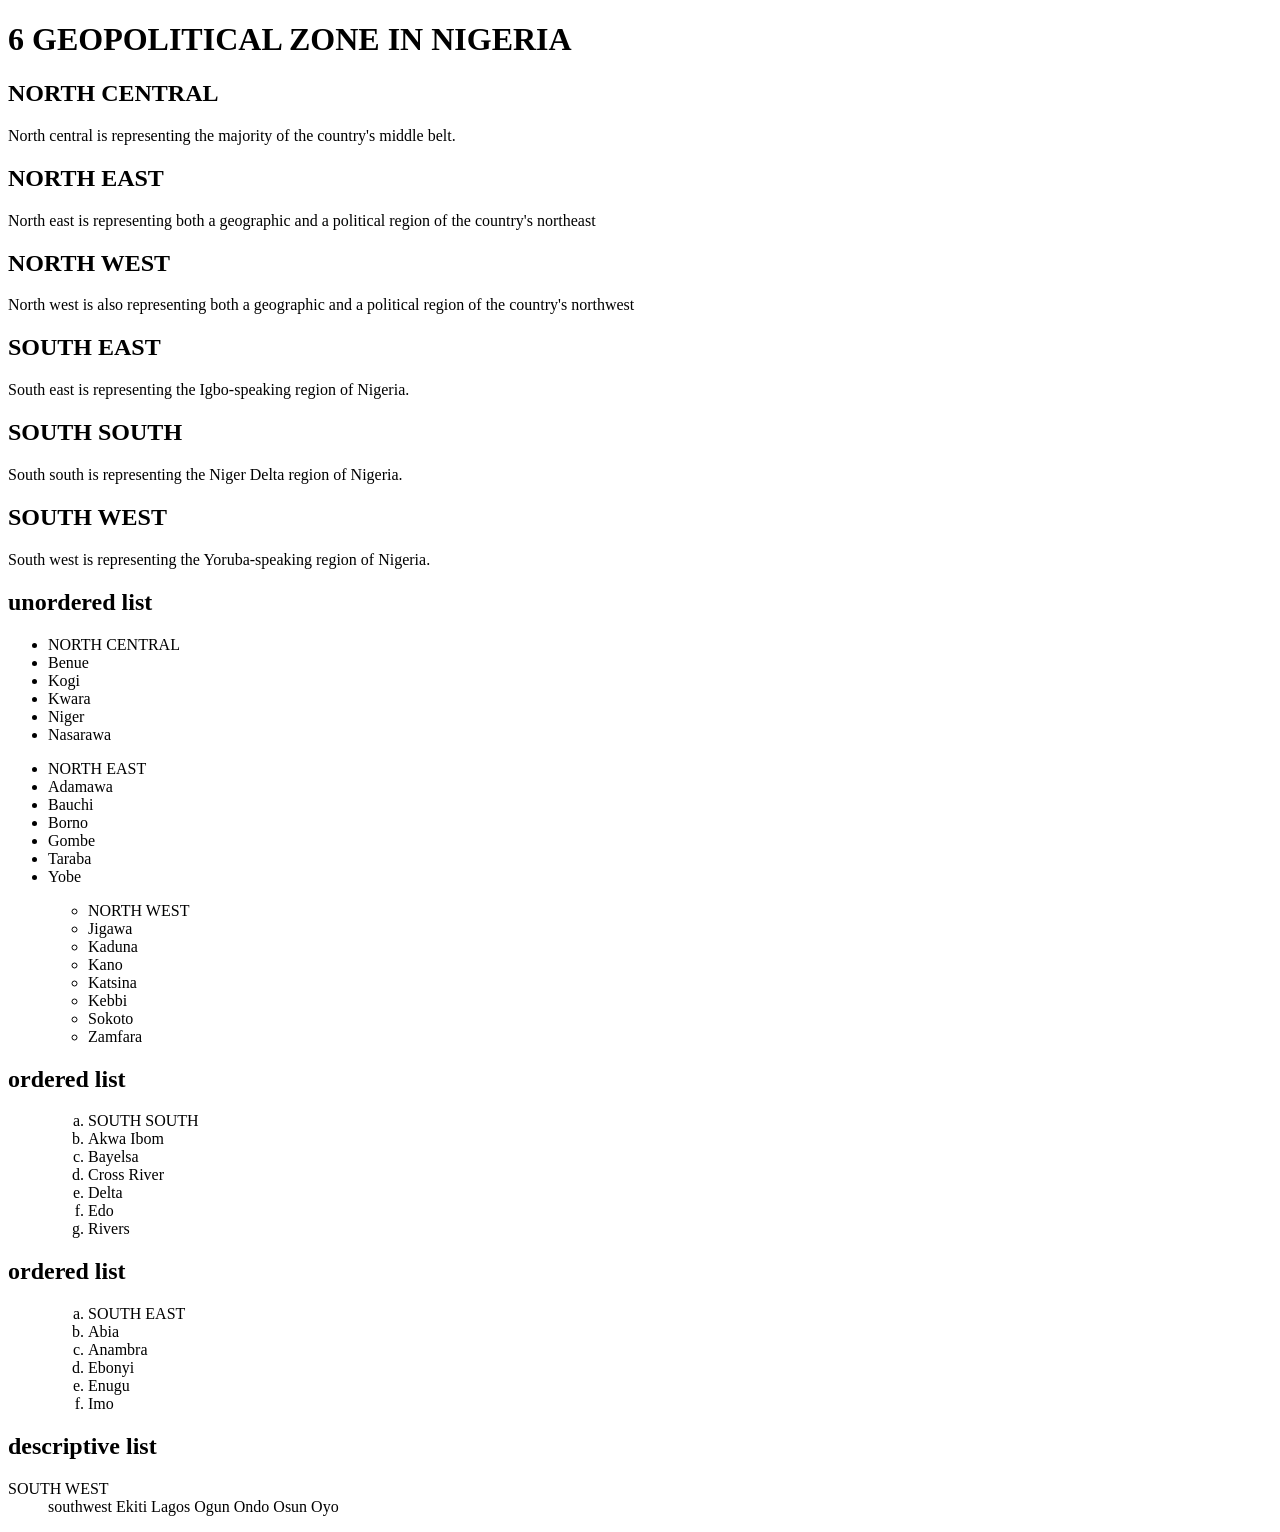
<file: titled1.html>
<!DOCTYPE html>
<HEad>

    <TITle>GEOPOLITICAL ZONE IN NIGERIA</TITle>

</HEad>

<BODy>

    <H1>6 GEOPOLITICAL ZONE IN NIGERIA</H1>

    <section>

        <h2>NORTH CENTRAL</h2>
        <P>North central is representing the majority of the country's middle belt.</P>
        <h2>NORTH EAST</h2>
        <P>North east is representing both a geographic and a political region of the country's northeast</P>
        <h2>NORTH WEST</h2>
        <P>North west is also representing both a geographic and a political region of the country's northwest</P>
        <h2>SOUTH EAST</h2>
        <P>South east is representing the Igbo-speaking region of Nigeria.</P>
        <h2>SOUTH SOUTH</h2>
        <P>South south is representing the Niger Delta region of Nigeria.</P>
        <h2>SOUTH WEST</h2>
        <P>South west is representing the Yoruba-speaking region of Nigeria.</P>
    </section>

    <h2>unordered list</h2>

    <ul>
    
            <li>NORTH CENTRAL</li>          
            <li>Benue</li>
            <li>Kogi</li>
            <li>Kwara</li>
            <li>Niger</li>
            <li>Nasarawa</li>
    
    </ul>

    <unordered list>

        <ul>
            <li>NORTH EAST</li>
            <li>Adamawa</li>
            <li>Bauchi</li>
            <li>Borno</li>
            <li>Gombe</li>
            <li>Taraba</li>
            <li>Yobe</li>
        </ul>
    </unordered list>

    <unordered list>

        <ul>
            <ul>
                <li>NORTH WEST</li>
                <li>Jigawa</li>
                <li>Kaduna</li>
                <li>Kano</li>
                <li>Katsina</li>
                <li>Kebbi</li>
                <li>Sokoto</li>
                <li>Zamfara</li>
            </ul>
        </ul>
    </unordered list>

    <div>

        <h2>ordered list</h2>
        <ol>
            <ol type="a" start="">
                <li>SOUTH SOUTH</li>
                <li>Akwa Ibom</li>
                <li>Bayelsa</li>
                <li>Cross River</li>
                <li>Delta</li>
                <li>Edo</li>
                <li>Rivers</li>
            </ol>
        </ol>
    </div>

    <div>

        <h2>ordered list</h2>
        <ol>
            <ol type="a" start="">
                <li>SOUTH EAST</li>
                <li>Abia</li>
                <li>Anambra</li>
                <li>Ebonyi</li>
                <li>Enugu</li>
                <li>Imo</li>
            </ol>
        </ol>
    </div>


    <h2>descriptive list</h2>

    <dl>
        <dt>SOUTH WEST</dt>
        <dd>southwest
            Ekiti
            Lagos 
            Ogun
            Ondo
            Osun 
            Oyo 
        </dd>

    </dl>

</BODy>
</html>
</file>
<file: style.css>
@import url('https://fonts.googleapis.com/css2?family=Poppins:ital,wght@0,100;0,200;0,300;0,400;0,500;0,600;0,700;0,800;0,900;1,100;1,200;1,300;1,400;1,500;1,600;1,700;1,800;1,900&display=swap');

* {
  /* margin: 0; */
  /* padding: 0; */
  box-sizing: border-box;
}

html{
  font-size: 50px;
}

h2{
  font-family: "Poppins", serif;
  font-weight: 700;
  font-style: normal;

  font-size: 0.6rem;
}
h1{
  font-family: "Poppins", serif;
  font-weight: 700px;
  font-style: normal;
  font-size: 0.8rem;
  border-block-start: 20px solid;
  border-block-end: 20px solid;
  
}

p {
  font-family: "Poppins", serif;
  font-weight: 400;
  font-style: normal;
  line-height: 1.5em;
}

h2 {
  text-align: center;
  border-block-end: 20px solid #ccc;
  background-color: #808080;
  padding-inline-start: 30px;
  padding-inline-end: 30px;
 
}


h2::first-letter{
color: #0000ff;
}

ul, li{
  list-style-type: lower-greek;
  border-block-start: 20px solid #808080;
}

section, dl{
  font-size: 0.5rem;
}
img:nth-of-type(odd){
  border-radius: 0px 60px 0px 60px;
}
img:nth-of-type(even){
  border-radius: 60px 0px 60px 0px;
}

a{
background-color: #808080;
color: #fff;
}

a:hover{
  background-color: #0000ff;
}

a:visited{
  background-color: #000;
}

body{
  margin-inline: auto;
  width: 70%;
  background-image: radial-gradient(#ccc, #ddd); 
}
</file>
